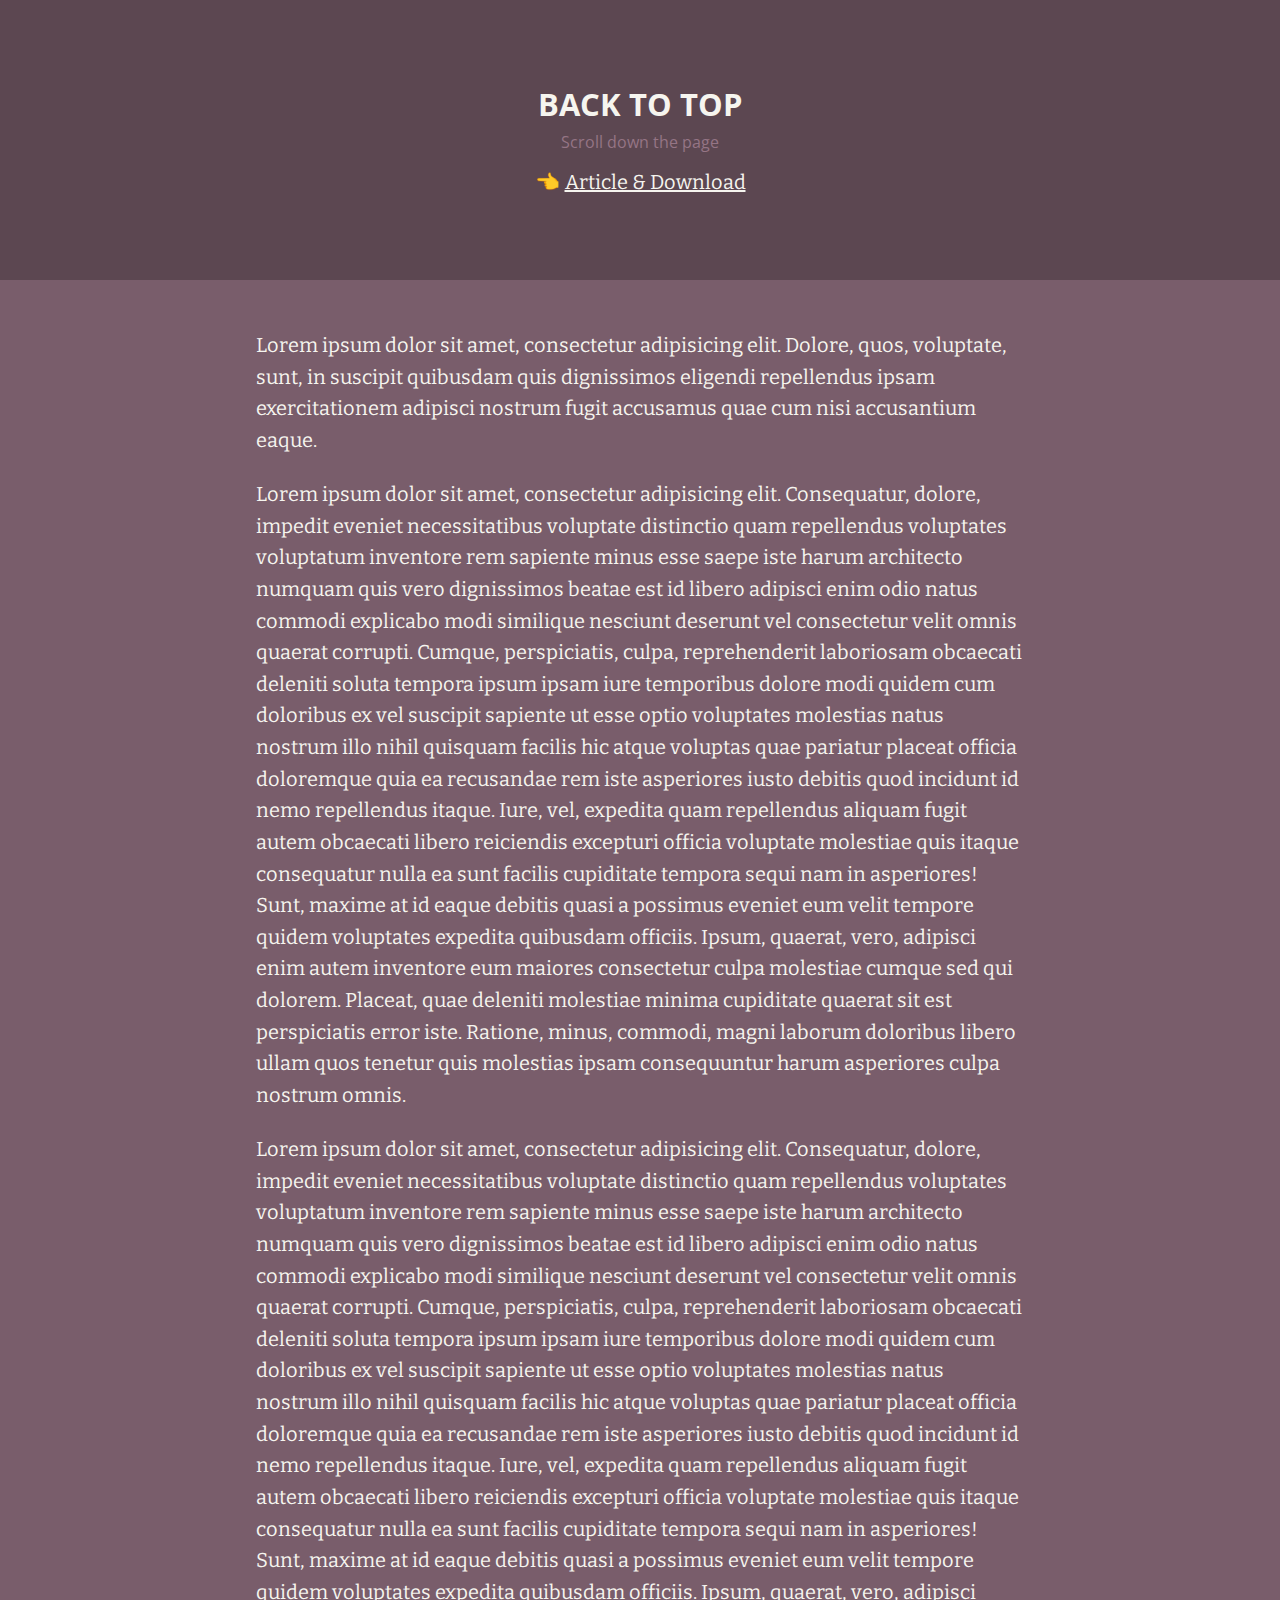
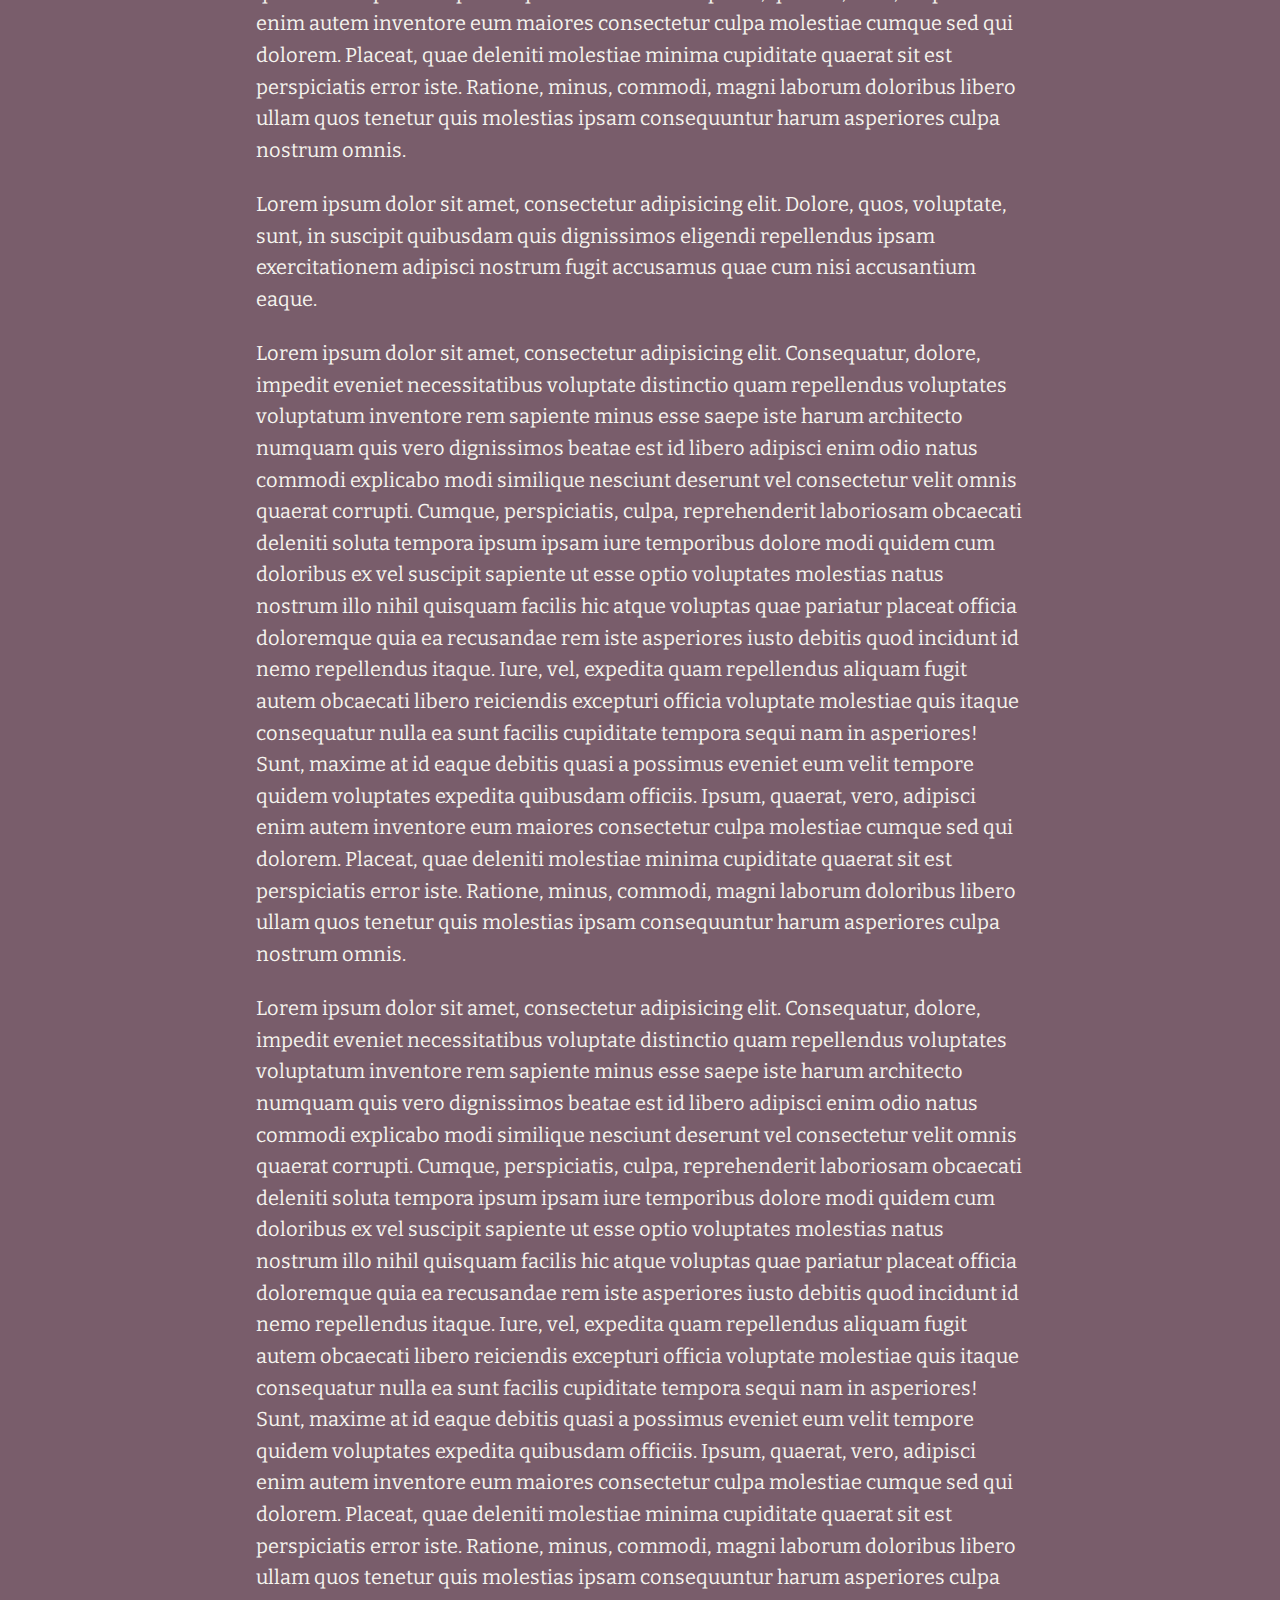
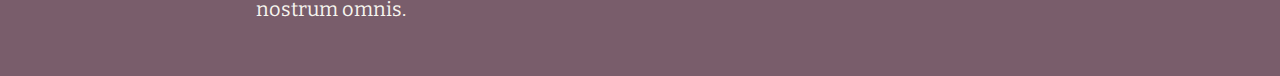
<file: Bootcamp14-BC_BaiTapTongHop_21buoi-NguyenVanLong_NguyenQuangSang/back-to-top-master/index.html>
<!doctype html>
<html lang="en">
<head>
  <meta charset="UTF-8">
  <meta name="viewport" content="width=device-width, initial-scale=1">
  <script>document.getElementsByTagName("html")[0].className += " js";</script>
  <link rel="stylesheet" href="assets/css/style.css">
  <title>Back To Top | CodyHouse</title>
</head>
<body>
	<header class="cd-main-header text-center flex flex-column flex-center">
    <h1 class="text-lg">Back to top</h1>
    <p class="text-sm margin-top-xxs margin-bottom-sm">Scroll down the page</p>
    <p class="cd-article-link">👈 <a class="color-inherit" href="https://codyhouse.co/gem/back-to-top">Article &amp; Download</a></p>
  </header>

	<main class="cd-main-content container max-width-sm margin-top-lg margin-bottom-lg">
    <article class="article text-component">
      <p>
        Lorem ipsum dolor sit amet, consectetur adipisicing elit. Dolore, quos, voluptate, sunt, in suscipit quibusdam quis dignissimos eligendi repellendus ipsam exercitationem adipisci nostrum fugit accusamus quae cum nisi accusantium eaque.
      </p>
  
      <p>
        Lorem ipsum dolor sit amet, consectetur adipisicing elit. Consequatur, dolore, impedit eveniet necessitatibus voluptate distinctio quam repellendus voluptates voluptatum inventore rem sapiente minus esse saepe iste harum architecto numquam quis vero dignissimos beatae est id libero adipisci enim odio natus commodi explicabo modi similique nesciunt deserunt vel consectetur velit omnis quaerat corrupti. Cumque, perspiciatis, culpa, reprehenderit laboriosam obcaecati deleniti soluta tempora ipsum ipsam iure temporibus dolore modi quidem cum doloribus ex vel suscipit sapiente ut esse optio voluptates molestias natus nostrum illo nihil quisquam facilis hic atque voluptas quae pariatur placeat officia doloremque quia ea recusandae rem iste asperiores iusto debitis quod incidunt id nemo repellendus itaque. Iure, vel, expedita quam repellendus aliquam fugit autem obcaecati libero reiciendis excepturi officia voluptate molestiae quis itaque consequatur nulla ea sunt facilis cupiditate tempora sequi nam in asperiores! Sunt, maxime at id eaque debitis quasi a possimus eveniet eum velit tempore quidem voluptates expedita quibusdam officiis. Ipsum, quaerat, vero, adipisci enim autem inventore eum maiores consectetur culpa molestiae cumque sed qui dolorem. Placeat, quae deleniti molestiae minima cupiditate quaerat sit est perspiciatis error iste. Ratione, minus, commodi, magni laborum doloribus libero ullam quos tenetur quis molestias ipsam consequuntur harum asperiores culpa nostrum omnis.
      </p>
  
      <p>
        Lorem ipsum dolor sit amet, consectetur adipisicing elit. Consequatur, dolore, impedit eveniet necessitatibus voluptate distinctio quam repellendus voluptates voluptatum inventore rem sapiente minus esse saepe iste harum architecto numquam quis vero dignissimos beatae est id libero adipisci enim odio natus commodi explicabo modi similique nesciunt deserunt vel consectetur velit omnis quaerat corrupti. Cumque, perspiciatis, culpa, reprehenderit laboriosam obcaecati deleniti soluta tempora ipsum ipsam iure temporibus dolore modi quidem cum doloribus ex vel suscipit sapiente ut esse optio voluptates molestias natus nostrum illo nihil quisquam facilis hic atque voluptas quae pariatur placeat officia doloremque quia ea recusandae rem iste asperiores iusto debitis quod incidunt id nemo repellendus itaque. Iure, vel, expedita quam repellendus aliquam fugit autem obcaecati libero reiciendis excepturi officia voluptate molestiae quis itaque consequatur nulla ea sunt facilis cupiditate tempora sequi nam in asperiores! Sunt, maxime at id eaque debitis quasi a possimus eveniet eum velit tempore quidem voluptates expedita quibusdam officiis. Ipsum, quaerat, vero, adipisci enim autem inventore eum maiores consectetur culpa molestiae cumque sed qui dolorem. Placeat, quae deleniti molestiae minima cupiditate quaerat sit est perspiciatis error iste. Ratione, minus, commodi, magni laborum doloribus libero ullam quos tenetur quis molestias ipsam consequuntur harum asperiores culpa nostrum omnis.
      </p>
  
      <p>
        Lorem ipsum dolor sit amet, consectetur adipisicing elit. Dolore, quos, voluptate, sunt, in suscipit quibusdam quis dignissimos eligendi repellendus ipsam exercitationem adipisci nostrum fugit accusamus quae cum nisi accusantium eaque.
      </p>
  
      <p>
        Lorem ipsum dolor sit amet, consectetur adipisicing elit. Consequatur, dolore, impedit eveniet necessitatibus voluptate distinctio quam repellendus voluptates voluptatum inventore rem sapiente minus esse saepe iste harum architecto numquam quis vero dignissimos beatae est id libero adipisci enim odio natus commodi explicabo modi similique nesciunt deserunt vel consectetur velit omnis quaerat corrupti. Cumque, perspiciatis, culpa, reprehenderit laboriosam obcaecati deleniti soluta tempora ipsum ipsam iure temporibus dolore modi quidem cum doloribus ex vel suscipit sapiente ut esse optio voluptates molestias natus nostrum illo nihil quisquam facilis hic atque voluptas quae pariatur placeat officia doloremque quia ea recusandae rem iste asperiores iusto debitis quod incidunt id nemo repellendus itaque. Iure, vel, expedita quam repellendus aliquam fugit autem obcaecati libero reiciendis excepturi officia voluptate molestiae quis itaque consequatur nulla ea sunt facilis cupiditate tempora sequi nam in asperiores! Sunt, maxime at id eaque debitis quasi a possimus eveniet eum velit tempore quidem voluptates expedita quibusdam officiis. Ipsum, quaerat, vero, adipisci enim autem inventore eum maiores consectetur culpa molestiae cumque sed qui dolorem. Placeat, quae deleniti molestiae minima cupiditate quaerat sit est perspiciatis error iste. Ratione, minus, commodi, magni laborum doloribus libero ullam quos tenetur quis molestias ipsam consequuntur harum asperiores culpa nostrum omnis.
      </p>
  
      <p>
        Lorem ipsum dolor sit amet, consectetur adipisicing elit. Consequatur, dolore, impedit eveniet necessitatibus voluptate distinctio quam repellendus voluptates voluptatum inventore rem sapiente minus esse saepe iste harum architecto numquam quis vero dignissimos beatae est id libero adipisci enim odio natus commodi explicabo modi similique nesciunt deserunt vel consectetur velit omnis quaerat corrupti. Cumque, perspiciatis, culpa, reprehenderit laboriosam obcaecati deleniti soluta tempora ipsum ipsam iure temporibus dolore modi quidem cum doloribus ex vel suscipit sapiente ut esse optio voluptates molestias natus nostrum illo nihil quisquam facilis hic atque voluptas quae pariatur placeat officia doloremque quia ea recusandae rem iste asperiores iusto debitis quod incidunt id nemo repellendus itaque. Iure, vel, expedita quam repellendus aliquam fugit autem obcaecati libero reiciendis excepturi officia voluptate molestiae quis itaque consequatur nulla ea sunt facilis cupiditate tempora sequi nam in asperiores! Sunt, maxime at id eaque debitis quasi a possimus eveniet eum velit tempore quidem voluptates expedita quibusdam officiis. Ipsum, quaerat, vero, adipisci enim autem inventore eum maiores consectetur culpa molestiae cumque sed qui dolorem. Placeat, quae deleniti molestiae minima cupiditate quaerat sit est perspiciatis error iste. Ratione, minus, commodi, magni laborum doloribus libero ullam quos tenetur quis molestias ipsam consequuntur harum asperiores culpa nostrum omnis.
      </p>
    </article>
	</main>
	
	<a href="#" class="cd-top text-replace js-cd-top">Top</a>
	<script src="assets/js/util.js"></script> <!-- util functions included in the CodyHouse framework -->
  <script src="assets/js/main.js"></script>
</body>
</html>
</file>
<file: Bootcamp14-BC_BaiTapTongHop_21buoi-NguyenVanLong_NguyenQuangSang/back-to-top-master/assets/css/style.css>
@import url("https://fonts.googleapis.com/css?family=Bitter|Open+Sans:400,700");*,*::after,*::before{box-sizing:inherit}*{font:inherit}html,body,div,span,applet,object,iframe,h1,h2,h3,h4,h5,h6,p,blockquote,pre,a,abbr,acronym,address,big,cite,code,del,dfn,em,img,ins,kbd,q,s,samp,small,strike,strong,sub,sup,tt,var,b,u,i,center,dl,dt,dd,ol,ul,li,fieldset,form,label,legend,table,caption,tbody,tfoot,thead,tr,th,td,article,aside,canvas,details,embed,figure,figcaption,footer,header,hgroup,menu,nav,output,ruby,section,summary,time,mark,audio,video,hr{margin:0;padding:0;border:0}html{box-sizing:border-box}body{background-color:hsl(0, 0%, 100%);background-color:var(--color-bg, white)}article,aside,details,figcaption,figure,footer,header,hgroup,menu,nav,section,main,form legend{display:block}ol,ul{list-style:none}blockquote,q{quotes:none}button,input,textarea,select{margin:0}.btn,.form-control,.link,.reset{background-color:transparent;padding:0;border:0;border-radius:0;color:inherit;line-height:inherit;-webkit-appearance:none;-moz-appearance:none;appearance:none}select.form-control::-ms-expand{display:none}textarea{resize:vertical;overflow:auto;vertical-align:top}input::-ms-clear{display:none}table{border-collapse:collapse;border-spacing:0}img,video,svg{max-width:100%}[data-theme]{background-color:hsl(0, 0%, 100%);background-color:var(--color-bg, #fff);color:hsl(240, 4%, 20%);color:var(--color-contrast-high, #313135)}:root{--space-unit:  1em;--space-xxxxs: calc(0.125*var(--space-unit));--space-xxxs:  calc(0.25*var(--space-unit));--space-xxs:   calc(0.375*var(--space-unit));--space-xs:    calc(0.5*var(--space-unit));--space-sm:    calc(0.75*var(--space-unit));--space-md:    calc(1.25*var(--space-unit));--space-lg:    calc(2*var(--space-unit));--space-xl:    calc(3.25*var(--space-unit));--space-xxl:   calc(5.25*var(--space-unit));--space-xxxl:  calc(8.5*var(--space-unit));--space-xxxxl: calc(13.75*var(--space-unit));--component-padding: var(--space-md)}:root{--max-width-xxs: 32rem;--max-width-xs:  38rem;--max-width-sm:  48rem;--max-width-md:  64rem;--max-width-lg:  80rem;--max-width-xl:  90rem;--max-width-xxl: 120rem}.container{width:calc(100% - 1.25em);width:calc(100% - 2*var(--component-padding));margin-left:auto;margin-right:auto}.max-width-xxs{max-width:32rem;max-width:var(--max-width-xxs)}.max-width-xs{max-width:38rem;max-width:var(--max-width-xs)}.max-width-sm{max-width:48rem;max-width:var(--max-width-sm)}.max-width-md{max-width:64rem;max-width:var(--max-width-md)}.max-width-lg{max-width:80rem;max-width:var(--max-width-lg)}.max-width-xl{max-width:90rem;max-width:var(--max-width-xl)}.max-width-xxl{max-width:120rem;max-width:var(--max-width-xxl)}.max-width-adaptive-sm{max-width:38rem;max-width:var(--max-width-xs)}@media (min-width: 64rem){.max-width-adaptive-sm{max-width:48rem;max-width:var(--max-width-sm)}}.max-width-adaptive-md{max-width:38rem;max-width:var(--max-width-xs)}@media (min-width: 64rem){.max-width-adaptive-md{max-width:64rem;max-width:var(--max-width-md)}}.max-width-adaptive,.max-width-adaptive-lg{max-width:38rem;max-width:var(--max-width-xs)}@media (min-width: 64rem){.max-width-adaptive,.max-width-adaptive-lg{max-width:64rem;max-width:var(--max-width-md)}}@media (min-width: 90rem){.max-width-adaptive,.max-width-adaptive-lg{max-width:80rem;max-width:var(--max-width-lg)}}.max-width-adaptive-xl{max-width:38rem;max-width:var(--max-width-xs)}@media (min-width: 64rem){.max-width-adaptive-xl{max-width:64rem;max-width:var(--max-width-md)}}@media (min-width: 90rem){.max-width-adaptive-xl{max-width:90rem;max-width:var(--max-width-xl)}}.grid{--grid-gap: 0px;display:-ms-flexbox;display:flex;-ms-flex-wrap:wrap;flex-wrap:wrap}.grid>*{-ms-flex-preferred-size:100%;flex-basis:100%}[class*="grid-gap"]{margin-bottom:1em * -1;margin-bottom:calc(var(--grid-gap, 1em)*-1);margin-right:1em * -1;margin-right:calc(var(--grid-gap, 1em)*-1)}[class*="grid-gap"]>*{margin-bottom:1em;margin-bottom:var(--grid-gap, 1em);margin-right:1em;margin-right:var(--grid-gap, 1em)}.grid-gap-xxxxs{--grid-gap: var(--space-xxxxs)}.grid-gap-xxxs{--grid-gap: var(--space-xxxs)}.grid-gap-xxs{--grid-gap: var(--space-xxs)}.grid-gap-xs{--grid-gap: var(--space-xs)}.grid-gap-sm{--grid-gap: var(--space-sm)}.grid-gap-md{--grid-gap: var(--space-md)}.grid-gap-lg{--grid-gap: var(--space-lg)}.grid-gap-xl{--grid-gap: var(--space-xl)}.grid-gap-xxl{--grid-gap: var(--space-xxl)}.grid-gap-xxxl{--grid-gap: var(--space-xxxl)}.grid-gap-xxxxl{--grid-gap: var(--space-xxxxl)}.col{-ms-flex-positive:1;flex-grow:1;-ms-flex-preferred-size:0;flex-basis:0;max-width:100%}.col-1{-ms-flex-preferred-size:calc(8.33% - 0.01px - 1em);-ms-flex-preferred-size:calc(8.33% - 0.01px - var(--grid-gap, 1em));flex-basis:calc(8.33% - 0.01px - 1em);flex-basis:calc(8.33% - 0.01px - var(--grid-gap, 1em));max-width:calc(8.33% - 0.01px - 1em);max-width:calc(8.33% - 0.01px - var(--grid-gap, 1em))}.col-2{-ms-flex-preferred-size:calc(16.66% - 0.01px - 1em);-ms-flex-preferred-size:calc(16.66% - 0.01px - var(--grid-gap, 1em));flex-basis:calc(16.66% - 0.01px - 1em);flex-basis:calc(16.66% - 0.01px - var(--grid-gap, 1em));max-width:calc(16.66% - 0.01px - 1em);max-width:calc(16.66% - 0.01px - var(--grid-gap, 1em))}.col-3{-ms-flex-preferred-size:calc(25% - 0.01px - 1em);-ms-flex-preferred-size:calc(25% - 0.01px - var(--grid-gap, 1em));flex-basis:calc(25% - 0.01px - 1em);flex-basis:calc(25% - 0.01px - var(--grid-gap, 1em));max-width:calc(25% - 0.01px - 1em);max-width:calc(25% - 0.01px - var(--grid-gap, 1em))}.col-4{-ms-flex-preferred-size:calc(33.33% - 0.01px - 1em);-ms-flex-preferred-size:calc(33.33% - 0.01px - var(--grid-gap, 1em));flex-basis:calc(33.33% - 0.01px - 1em);flex-basis:calc(33.33% - 0.01px - var(--grid-gap, 1em));max-width:calc(33.33% - 0.01px - 1em);max-width:calc(33.33% - 0.01px - var(--grid-gap, 1em))}.col-5{-ms-flex-preferred-size:calc(41.66% - 0.01px - 1em);-ms-flex-preferred-size:calc(41.66% - 0.01px - var(--grid-gap, 1em));flex-basis:calc(41.66% - 0.01px - 1em);flex-basis:calc(41.66% - 0.01px - var(--grid-gap, 1em));max-width:calc(41.66% - 0.01px - 1em);max-width:calc(41.66% - 0.01px - var(--grid-gap, 1em))}.col-6{-ms-flex-preferred-size:calc(50% - 0.01px - 1em);-ms-flex-preferred-size:calc(50% - 0.01px - var(--grid-gap, 1em));flex-basis:calc(50% - 0.01px - 1em);flex-basis:calc(50% - 0.01px - var(--grid-gap, 1em));max-width:calc(50% - 0.01px - 1em);max-width:calc(50% - 0.01px - var(--grid-gap, 1em))}.col-7{-ms-flex-preferred-size:calc(58.33% - 0.01px - 1em);-ms-flex-preferred-size:calc(58.33% - 0.01px - var(--grid-gap, 1em));flex-basis:calc(58.33% - 0.01px - 1em);flex-basis:calc(58.33% - 0.01px - var(--grid-gap, 1em));max-width:calc(58.33% - 0.01px - 1em);max-width:calc(58.33% - 0.01px - var(--grid-gap, 1em))}.col-8{-ms-flex-preferred-size:calc(66.66% - 0.01px - 1em);-ms-flex-preferred-size:calc(66.66% - 0.01px - var(--grid-gap, 1em));flex-basis:calc(66.66% - 0.01px - 1em);flex-basis:calc(66.66% - 0.01px - var(--grid-gap, 1em));max-width:calc(66.66% - 0.01px - 1em);max-width:calc(66.66% - 0.01px - var(--grid-gap, 1em))}.col-9{-ms-flex-preferred-size:calc(75% - 0.01px - 1em);-ms-flex-preferred-size:calc(75% - 0.01px - var(--grid-gap, 1em));flex-basis:calc(75% - 0.01px - 1em);flex-basis:calc(75% - 0.01px - var(--grid-gap, 1em));max-width:calc(75% - 0.01px - 1em);max-width:calc(75% - 0.01px - var(--grid-gap, 1em))}.col-10{-ms-flex-preferred-size:calc(83.33% - 0.01px - 1em);-ms-flex-preferred-size:calc(83.33% - 0.01px - var(--grid-gap, 1em));flex-basis:calc(83.33% - 0.01px - 1em);flex-basis:calc(83.33% - 0.01px - var(--grid-gap, 1em));max-width:calc(83.33% - 0.01px - 1em);max-width:calc(83.33% - 0.01px - var(--grid-gap, 1em))}.col-11{-ms-flex-preferred-size:calc(91.66% - 0.01px - 1em);-ms-flex-preferred-size:calc(91.66% - 0.01px - var(--grid-gap, 1em));flex-basis:calc(91.66% - 0.01px - 1em);flex-basis:calc(91.66% - 0.01px - var(--grid-gap, 1em));max-width:calc(91.66% - 0.01px - 1em);max-width:calc(91.66% - 0.01px - var(--grid-gap, 1em))}.col-12{-ms-flex-preferred-size:calc(100% - 0.01px - 1em);-ms-flex-preferred-size:calc(100% - 0.01px - var(--grid-gap, 1em));flex-basis:calc(100% - 0.01px - 1em);flex-basis:calc(100% - 0.01px - var(--grid-gap, 1em));max-width:calc(100% - 0.01px - 1em);max-width:calc(100% - 0.01px - var(--grid-gap, 1em))}@media (min-width: 32rem){.col\@xs{-ms-flex-positive:1;flex-grow:1;-ms-flex-preferred-size:0;flex-basis:0;max-width:100%}.col-1\@xs{-ms-flex-preferred-size:calc(8.33% - 0.01px - 1em);-ms-flex-preferred-size:calc(8.33% - 0.01px - var(--grid-gap, 1em));flex-basis:calc(8.33% - 0.01px - 1em);flex-basis:calc(8.33% - 0.01px - var(--grid-gap, 1em));max-width:calc(8.33% - 0.01px - 1em);max-width:calc(8.33% - 0.01px - var(--grid-gap, 1em))}.col-2\@xs{-ms-flex-preferred-size:calc(16.66% - 0.01px - 1em);-ms-flex-preferred-size:calc(16.66% - 0.01px - var(--grid-gap, 1em));flex-basis:calc(16.66% - 0.01px - 1em);flex-basis:calc(16.66% - 0.01px - var(--grid-gap, 1em));max-width:calc(16.66% - 0.01px - 1em);max-width:calc(16.66% - 0.01px - var(--grid-gap, 1em))}.col-3\@xs{-ms-flex-preferred-size:calc(25% - 0.01px - 1em);-ms-flex-preferred-size:calc(25% - 0.01px - var(--grid-gap, 1em));flex-basis:calc(25% - 0.01px - 1em);flex-basis:calc(25% - 0.01px - var(--grid-gap, 1em));max-width:calc(25% - 0.01px - 1em);max-width:calc(25% - 0.01px - var(--grid-gap, 1em))}.col-4\@xs{-ms-flex-preferred-size:calc(33.33% - 0.01px - 1em);-ms-flex-preferred-size:calc(33.33% - 0.01px - var(--grid-gap, 1em));flex-basis:calc(33.33% - 0.01px - 1em);flex-basis:calc(33.33% - 0.01px - var(--grid-gap, 1em));max-width:calc(33.33% - 0.01px - 1em);max-width:calc(33.33% - 0.01px - var(--grid-gap, 1em))}.col-5\@xs{-ms-flex-preferred-size:calc(41.66% - 0.01px - 1em);-ms-flex-preferred-size:calc(41.66% - 0.01px - var(--grid-gap, 1em));flex-basis:calc(41.66% - 0.01px - 1em);flex-basis:calc(41.66% - 0.01px - var(--grid-gap, 1em));max-width:calc(41.66% - 0.01px - 1em);max-width:calc(41.66% - 0.01px - var(--grid-gap, 1em))}.col-6\@xs{-ms-flex-preferred-size:calc(50% - 0.01px - 1em);-ms-flex-preferred-size:calc(50% - 0.01px - var(--grid-gap, 1em));flex-basis:calc(50% - 0.01px - 1em);flex-basis:calc(50% - 0.01px - var(--grid-gap, 1em));max-width:calc(50% - 0.01px - 1em);max-width:calc(50% - 0.01px - var(--grid-gap, 1em))}.col-7\@xs{-ms-flex-preferred-size:calc(58.33% - 0.01px - 1em);-ms-flex-preferred-size:calc(58.33% - 0.01px - var(--grid-gap, 1em));flex-basis:calc(58.33% - 0.01px - 1em);flex-basis:calc(58.33% - 0.01px - var(--grid-gap, 1em));max-width:calc(58.33% - 0.01px - 1em);max-width:calc(58.33% - 0.01px - var(--grid-gap, 1em))}.col-8\@xs{-ms-flex-preferred-size:calc(66.66% - 0.01px - 1em);-ms-flex-preferred-size:calc(66.66% - 0.01px - var(--grid-gap, 1em));flex-basis:calc(66.66% - 0.01px - 1em);flex-basis:calc(66.66% - 0.01px - var(--grid-gap, 1em));max-width:calc(66.66% - 0.01px - 1em);max-width:calc(66.66% - 0.01px - var(--grid-gap, 1em))}.col-9\@xs{-ms-flex-preferred-size:calc(75% - 0.01px - 1em);-ms-flex-preferred-size:calc(75% - 0.01px - var(--grid-gap, 1em));flex-basis:calc(75% - 0.01px - 1em);flex-basis:calc(75% - 0.01px - var(--grid-gap, 1em));max-width:calc(75% - 0.01px - 1em);max-width:calc(75% - 0.01px - var(--grid-gap, 1em))}.col-10\@xs{-ms-flex-preferred-size:calc(83.33% - 0.01px - 1em);-ms-flex-preferred-size:calc(83.33% - 0.01px - var(--grid-gap, 1em));flex-basis:calc(83.33% - 0.01px - 1em);flex-basis:calc(83.33% - 0.01px - var(--grid-gap, 1em));max-width:calc(83.33% - 0.01px - 1em);max-width:calc(83.33% - 0.01px - var(--grid-gap, 1em))}.col-11\@xs{-ms-flex-preferred-size:calc(91.66% - 0.01px - 1em);-ms-flex-preferred-size:calc(91.66% - 0.01px - var(--grid-gap, 1em));flex-basis:calc(91.66% - 0.01px - 1em);flex-basis:calc(91.66% - 0.01px - var(--grid-gap, 1em));max-width:calc(91.66% - 0.01px - 1em);max-width:calc(91.66% - 0.01px - var(--grid-gap, 1em))}.col-12\@xs{-ms-flex-preferred-size:calc(100% - 0.01px - 1em);-ms-flex-preferred-size:calc(100% - 0.01px - var(--grid-gap, 1em));flex-basis:calc(100% - 0.01px - 1em);flex-basis:calc(100% - 0.01px - var(--grid-gap, 1em));max-width:calc(100% - 0.01px - 1em);max-width:calc(100% - 0.01px - var(--grid-gap, 1em))}}@media (min-width: 48rem){.col\@sm{-ms-flex-positive:1;flex-grow:1;-ms-flex-preferred-size:0;flex-basis:0;max-width:100%}.col-1\@sm{-ms-flex-preferred-size:calc(8.33% - 0.01px - 1em);-ms-flex-preferred-size:calc(8.33% - 0.01px - var(--grid-gap, 1em));flex-basis:calc(8.33% - 0.01px - 1em);flex-basis:calc(8.33% - 0.01px - var(--grid-gap, 1em));max-width:calc(8.33% - 0.01px - 1em);max-width:calc(8.33% - 0.01px - var(--grid-gap, 1em))}.col-2\@sm{-ms-flex-preferred-size:calc(16.66% - 0.01px - 1em);-ms-flex-preferred-size:calc(16.66% - 0.01px - var(--grid-gap, 1em));flex-basis:calc(16.66% - 0.01px - 1em);flex-basis:calc(16.66% - 0.01px - var(--grid-gap, 1em));max-width:calc(16.66% - 0.01px - 1em);max-width:calc(16.66% - 0.01px - var(--grid-gap, 1em))}.col-3\@sm{-ms-flex-preferred-size:calc(25% - 0.01px - 1em);-ms-flex-preferred-size:calc(25% - 0.01px - var(--grid-gap, 1em));flex-basis:calc(25% - 0.01px - 1em);flex-basis:calc(25% - 0.01px - var(--grid-gap, 1em));max-width:calc(25% - 0.01px - 1em);max-width:calc(25% - 0.01px - var(--grid-gap, 1em))}.col-4\@sm{-ms-flex-preferred-size:calc(33.33% - 0.01px - 1em);-ms-flex-preferred-size:calc(33.33% - 0.01px - var(--grid-gap, 1em));flex-basis:calc(33.33% - 0.01px - 1em);flex-basis:calc(33.33% - 0.01px - var(--grid-gap, 1em));max-width:calc(33.33% - 0.01px - 1em);max-width:calc(33.33% - 0.01px - var(--grid-gap, 1em))}.col-5\@sm{-ms-flex-preferred-size:calc(41.66% - 0.01px - 1em);-ms-flex-preferred-size:calc(41.66% - 0.01px - var(--grid-gap, 1em));flex-basis:calc(41.66% - 0.01px - 1em);flex-basis:calc(41.66% - 0.01px - var(--grid-gap, 1em));max-width:calc(41.66% - 0.01px - 1em);max-width:calc(41.66% - 0.01px - var(--grid-gap, 1em))}.col-6\@sm{-ms-flex-preferred-size:calc(50% - 0.01px - 1em);-ms-flex-preferred-size:calc(50% - 0.01px - var(--grid-gap, 1em));flex-basis:calc(50% - 0.01px - 1em);flex-basis:calc(50% - 0.01px - var(--grid-gap, 1em));max-width:calc(50% - 0.01px - 1em);max-width:calc(50% - 0.01px - var(--grid-gap, 1em))}.col-7\@sm{-ms-flex-preferred-size:calc(58.33% - 0.01px - 1em);-ms-flex-preferred-size:calc(58.33% - 0.01px - var(--grid-gap, 1em));flex-basis:calc(58.33% - 0.01px - 1em);flex-basis:calc(58.33% - 0.01px - var(--grid-gap, 1em));max-width:calc(58.33% - 0.01px - 1em);max-width:calc(58.33% - 0.01px - var(--grid-gap, 1em))}.col-8\@sm{-ms-flex-preferred-size:calc(66.66% - 0.01px - 1em);-ms-flex-preferred-size:calc(66.66% - 0.01px - var(--grid-gap, 1em));flex-basis:calc(66.66% - 0.01px - 1em);flex-basis:calc(66.66% - 0.01px - var(--grid-gap, 1em));max-width:calc(66.66% - 0.01px - 1em);max-width:calc(66.66% - 0.01px - var(--grid-gap, 1em))}.col-9\@sm{-ms-flex-preferred-size:calc(75% - 0.01px - 1em);-ms-flex-preferred-size:calc(75% - 0.01px - var(--grid-gap, 1em));flex-basis:calc(75% - 0.01px - 1em);flex-basis:calc(75% - 0.01px - var(--grid-gap, 1em));max-width:calc(75% - 0.01px - 1em);max-width:calc(75% - 0.01px - var(--grid-gap, 1em))}.col-10\@sm{-ms-flex-preferred-size:calc(83.33% - 0.01px - 1em);-ms-flex-preferred-size:calc(83.33% - 0.01px - var(--grid-gap, 1em));flex-basis:calc(83.33% - 0.01px - 1em);flex-basis:calc(83.33% - 0.01px - var(--grid-gap, 1em));max-width:calc(83.33% - 0.01px - 1em);max-width:calc(83.33% - 0.01px - var(--grid-gap, 1em))}.col-11\@sm{-ms-flex-preferred-size:calc(91.66% - 0.01px - 1em);-ms-flex-preferred-size:calc(91.66% - 0.01px - var(--grid-gap, 1em));flex-basis:calc(91.66% - 0.01px - 1em);flex-basis:calc(91.66% - 0.01px - var(--grid-gap, 1em));max-width:calc(91.66% - 0.01px - 1em);max-width:calc(91.66% - 0.01px - var(--grid-gap, 1em))}.col-12\@sm{-ms-flex-preferred-size:calc(100% - 0.01px - 1em);-ms-flex-preferred-size:calc(100% - 0.01px - var(--grid-gap, 1em));flex-basis:calc(100% - 0.01px - 1em);flex-basis:calc(100% - 0.01px - var(--grid-gap, 1em));max-width:calc(100% - 0.01px - 1em);max-width:calc(100% - 0.01px - var(--grid-gap, 1em))}}@media (min-width: 64rem){.col\@md{-ms-flex-positive:1;flex-grow:1;-ms-flex-preferred-size:0;flex-basis:0;max-width:100%}.col-1\@md{-ms-flex-preferred-size:calc(8.33% - 0.01px - 1em);-ms-flex-preferred-size:calc(8.33% - 0.01px - var(--grid-gap, 1em));flex-basis:calc(8.33% - 0.01px - 1em);flex-basis:calc(8.33% - 0.01px - var(--grid-gap, 1em));max-width:calc(8.33% - 0.01px - 1em);max-width:calc(8.33% - 0.01px - var(--grid-gap, 1em))}.col-2\@md{-ms-flex-preferred-size:calc(16.66% - 0.01px - 1em);-ms-flex-preferred-size:calc(16.66% - 0.01px - var(--grid-gap, 1em));flex-basis:calc(16.66% - 0.01px - 1em);flex-basis:calc(16.66% - 0.01px - var(--grid-gap, 1em));max-width:calc(16.66% - 0.01px - 1em);max-width:calc(16.66% - 0.01px - var(--grid-gap, 1em))}.col-3\@md{-ms-flex-preferred-size:calc(25% - 0.01px - 1em);-ms-flex-preferred-size:calc(25% - 0.01px - var(--grid-gap, 1em));flex-basis:calc(25% - 0.01px - 1em);flex-basis:calc(25% - 0.01px - var(--grid-gap, 1em));max-width:calc(25% - 0.01px - 1em);max-width:calc(25% - 0.01px - var(--grid-gap, 1em))}.col-4\@md{-ms-flex-preferred-size:calc(33.33% - 0.01px - 1em);-ms-flex-preferred-size:calc(33.33% - 0.01px - var(--grid-gap, 1em));flex-basis:calc(33.33% - 0.01px - 1em);flex-basis:calc(33.33% - 0.01px - var(--grid-gap, 1em));max-width:calc(33.33% - 0.01px - 1em);max-width:calc(33.33% - 0.01px - var(--grid-gap, 1em))}.col-5\@md{-ms-flex-preferred-size:calc(41.66% - 0.01px - 1em);-ms-flex-preferred-size:calc(41.66% - 0.01px - var(--grid-gap, 1em));flex-basis:calc(41.66% - 0.01px - 1em);flex-basis:calc(41.66% - 0.01px - var(--grid-gap, 1em));max-width:calc(41.66% - 0.01px - 1em);max-width:calc(41.66% - 0.01px - var(--grid-gap, 1em))}.col-6\@md{-ms-flex-preferred-size:calc(50% - 0.01px - 1em);-ms-flex-preferred-size:calc(50% - 0.01px - var(--grid-gap, 1em));flex-basis:calc(50% - 0.01px - 1em);flex-basis:calc(50% - 0.01px - var(--grid-gap, 1em));max-width:calc(50% - 0.01px - 1em);max-width:calc(50% - 0.01px - var(--grid-gap, 1em))}.col-7\@md{-ms-flex-preferred-size:calc(58.33% - 0.01px - 1em);-ms-flex-preferred-size:calc(58.33% - 0.01px - var(--grid-gap, 1em));flex-basis:calc(58.33% - 0.01px - 1em);flex-basis:calc(58.33% - 0.01px - var(--grid-gap, 1em));max-width:calc(58.33% - 0.01px - 1em);max-width:calc(58.33% - 0.01px - var(--grid-gap, 1em))}.col-8\@md{-ms-flex-preferred-size:calc(66.66% - 0.01px - 1em);-ms-flex-preferred-size:calc(66.66% - 0.01px - var(--grid-gap, 1em));flex-basis:calc(66.66% - 0.01px - 1em);flex-basis:calc(66.66% - 0.01px - var(--grid-gap, 1em));max-width:calc(66.66% - 0.01px - 1em);max-width:calc(66.66% - 0.01px - var(--grid-gap, 1em))}.col-9\@md{-ms-flex-preferred-size:calc(75% - 0.01px - 1em);-ms-flex-preferred-size:calc(75% - 0.01px - var(--grid-gap, 1em));flex-basis:calc(75% - 0.01px - 1em);flex-basis:calc(75% - 0.01px - var(--grid-gap, 1em));max-width:calc(75% - 0.01px - 1em);max-width:calc(75% - 0.01px - var(--grid-gap, 1em))}.col-10\@md{-ms-flex-preferred-size:calc(83.33% - 0.01px - 1em);-ms-flex-preferred-size:calc(83.33% - 0.01px - var(--grid-gap, 1em));flex-basis:calc(83.33% - 0.01px - 1em);flex-basis:calc(83.33% - 0.01px - var(--grid-gap, 1em));max-width:calc(83.33% - 0.01px - 1em);max-width:calc(83.33% - 0.01px - var(--grid-gap, 1em))}.col-11\@md{-ms-flex-preferred-size:calc(91.66% - 0.01px - 1em);-ms-flex-preferred-size:calc(91.66% - 0.01px - var(--grid-gap, 1em));flex-basis:calc(91.66% - 0.01px - 1em);flex-basis:calc(91.66% - 0.01px - var(--grid-gap, 1em));max-width:calc(91.66% - 0.01px - 1em);max-width:calc(91.66% - 0.01px - var(--grid-gap, 1em))}.col-12\@md{-ms-flex-preferred-size:calc(100% - 0.01px - 1em);-ms-flex-preferred-size:calc(100% - 0.01px - var(--grid-gap, 1em));flex-basis:calc(100% - 0.01px - 1em);flex-basis:calc(100% - 0.01px - var(--grid-gap, 1em));max-width:calc(100% - 0.01px - 1em);max-width:calc(100% - 0.01px - var(--grid-gap, 1em))}}@media (min-width: 80rem){.col\@lg{-ms-flex-positive:1;flex-grow:1;-ms-flex-preferred-size:0;flex-basis:0;max-width:100%}.col-1\@lg{-ms-flex-preferred-size:calc(8.33% - 0.01px - 1em);-ms-flex-preferred-size:calc(8.33% - 0.01px - var(--grid-gap, 1em));flex-basis:calc(8.33% - 0.01px - 1em);flex-basis:calc(8.33% - 0.01px - var(--grid-gap, 1em));max-width:calc(8.33% - 0.01px - 1em);max-width:calc(8.33% - 0.01px - var(--grid-gap, 1em))}.col-2\@lg{-ms-flex-preferred-size:calc(16.66% - 0.01px - 1em);-ms-flex-preferred-size:calc(16.66% - 0.01px - var(--grid-gap, 1em));flex-basis:calc(16.66% - 0.01px - 1em);flex-basis:calc(16.66% - 0.01px - var(--grid-gap, 1em));max-width:calc(16.66% - 0.01px - 1em);max-width:calc(16.66% - 0.01px - var(--grid-gap, 1em))}.col-3\@lg{-ms-flex-preferred-size:calc(25% - 0.01px - 1em);-ms-flex-preferred-size:calc(25% - 0.01px - var(--grid-gap, 1em));flex-basis:calc(25% - 0.01px - 1em);flex-basis:calc(25% - 0.01px - var(--grid-gap, 1em));max-width:calc(25% - 0.01px - 1em);max-width:calc(25% - 0.01px - var(--grid-gap, 1em))}.col-4\@lg{-ms-flex-preferred-size:calc(33.33% - 0.01px - 1em);-ms-flex-preferred-size:calc(33.33% - 0.01px - var(--grid-gap, 1em));flex-basis:calc(33.33% - 0.01px - 1em);flex-basis:calc(33.33% - 0.01px - var(--grid-gap, 1em));max-width:calc(33.33% - 0.01px - 1em);max-width:calc(33.33% - 0.01px - var(--grid-gap, 1em))}.col-5\@lg{-ms-flex-preferred-size:calc(41.66% - 0.01px - 1em);-ms-flex-preferred-size:calc(41.66% - 0.01px - var(--grid-gap, 1em));flex-basis:calc(41.66% - 0.01px - 1em);flex-basis:calc(41.66% - 0.01px - var(--grid-gap, 1em));max-width:calc(41.66% - 0.01px - 1em);max-width:calc(41.66% - 0.01px - var(--grid-gap, 1em))}.col-6\@lg{-ms-flex-preferred-size:calc(50% - 0.01px - 1em);-ms-flex-preferred-size:calc(50% - 0.01px - var(--grid-gap, 1em));flex-basis:calc(50% - 0.01px - 1em);flex-basis:calc(50% - 0.01px - var(--grid-gap, 1em));max-width:calc(50% - 0.01px - 1em);max-width:calc(50% - 0.01px - var(--grid-gap, 1em))}.col-7\@lg{-ms-flex-preferred-size:calc(58.33% - 0.01px - 1em);-ms-flex-preferred-size:calc(58.33% - 0.01px - var(--grid-gap, 1em));flex-basis:calc(58.33% - 0.01px - 1em);flex-basis:calc(58.33% - 0.01px - var(--grid-gap, 1em));max-width:calc(58.33% - 0.01px - 1em);max-width:calc(58.33% - 0.01px - var(--grid-gap, 1em))}.col-8\@lg{-ms-flex-preferred-size:calc(66.66% - 0.01px - 1em);-ms-flex-preferred-size:calc(66.66% - 0.01px - var(--grid-gap, 1em));flex-basis:calc(66.66% - 0.01px - 1em);flex-basis:calc(66.66% - 0.01px - var(--grid-gap, 1em));max-width:calc(66.66% - 0.01px - 1em);max-width:calc(66.66% - 0.01px - var(--grid-gap, 1em))}.col-9\@lg{-ms-flex-preferred-size:calc(75% - 0.01px - 1em);-ms-flex-preferred-size:calc(75% - 0.01px - var(--grid-gap, 1em));flex-basis:calc(75% - 0.01px - 1em);flex-basis:calc(75% - 0.01px - var(--grid-gap, 1em));max-width:calc(75% - 0.01px - 1em);max-width:calc(75% - 0.01px - var(--grid-gap, 1em))}.col-10\@lg{-ms-flex-preferred-size:calc(83.33% - 0.01px - 1em);-ms-flex-preferred-size:calc(83.33% - 0.01px - var(--grid-gap, 1em));flex-basis:calc(83.33% - 0.01px - 1em);flex-basis:calc(83.33% - 0.01px - var(--grid-gap, 1em));max-width:calc(83.33% - 0.01px - 1em);max-width:calc(83.33% - 0.01px - var(--grid-gap, 1em))}.col-11\@lg{-ms-flex-preferred-size:calc(91.66% - 0.01px - 1em);-ms-flex-preferred-size:calc(91.66% - 0.01px - var(--grid-gap, 1em));flex-basis:calc(91.66% - 0.01px - 1em);flex-basis:calc(91.66% - 0.01px - var(--grid-gap, 1em));max-width:calc(91.66% - 0.01px - 1em);max-width:calc(91.66% - 0.01px - var(--grid-gap, 1em))}.col-12\@lg{-ms-flex-preferred-size:calc(100% - 0.01px - 1em);-ms-flex-preferred-size:calc(100% - 0.01px - var(--grid-gap, 1em));flex-basis:calc(100% - 0.01px - 1em);flex-basis:calc(100% - 0.01px - var(--grid-gap, 1em));max-width:calc(100% - 0.01px - 1em);max-width:calc(100% - 0.01px - var(--grid-gap, 1em))}}@media (min-width: 90rem){.col\@xl{-ms-flex-positive:1;flex-grow:1;-ms-flex-preferred-size:0;flex-basis:0;max-width:100%}.col-1\@xl{-ms-flex-preferred-size:calc(8.33% - 0.01px - 1em);-ms-flex-preferred-size:calc(8.33% - 0.01px - var(--grid-gap, 1em));flex-basis:calc(8.33% - 0.01px - 1em);flex-basis:calc(8.33% - 0.01px - var(--grid-gap, 1em));max-width:calc(8.33% - 0.01px - 1em);max-width:calc(8.33% - 0.01px - var(--grid-gap, 1em))}.col-2\@xl{-ms-flex-preferred-size:calc(16.66% - 0.01px - 1em);-ms-flex-preferred-size:calc(16.66% - 0.01px - var(--grid-gap, 1em));flex-basis:calc(16.66% - 0.01px - 1em);flex-basis:calc(16.66% - 0.01px - var(--grid-gap, 1em));max-width:calc(16.66% - 0.01px - 1em);max-width:calc(16.66% - 0.01px - var(--grid-gap, 1em))}.col-3\@xl{-ms-flex-preferred-size:calc(25% - 0.01px - 1em);-ms-flex-preferred-size:calc(25% - 0.01px - var(--grid-gap, 1em));flex-basis:calc(25% - 0.01px - 1em);flex-basis:calc(25% - 0.01px - var(--grid-gap, 1em));max-width:calc(25% - 0.01px - 1em);max-width:calc(25% - 0.01px - var(--grid-gap, 1em))}.col-4\@xl{-ms-flex-preferred-size:calc(33.33% - 0.01px - 1em);-ms-flex-preferred-size:calc(33.33% - 0.01px - var(--grid-gap, 1em));flex-basis:calc(33.33% - 0.01px - 1em);flex-basis:calc(33.33% - 0.01px - var(--grid-gap, 1em));max-width:calc(33.33% - 0.01px - 1em);max-width:calc(33.33% - 0.01px - var(--grid-gap, 1em))}.col-5\@xl{-ms-flex-preferred-size:calc(41.66% - 0.01px - 1em);-ms-flex-preferred-size:calc(41.66% - 0.01px - var(--grid-gap, 1em));flex-basis:calc(41.66% - 0.01px - 1em);flex-basis:calc(41.66% - 0.01px - var(--grid-gap, 1em));max-width:calc(41.66% - 0.01px - 1em);max-width:calc(41.66% - 0.01px - var(--grid-gap, 1em))}.col-6\@xl{-ms-flex-preferred-size:calc(50% - 0.01px - 1em);-ms-flex-preferred-size:calc(50% - 0.01px - var(--grid-gap, 1em));flex-basis:calc(50% - 0.01px - 1em);flex-basis:calc(50% - 0.01px - var(--grid-gap, 1em));max-width:calc(50% - 0.01px - 1em);max-width:calc(50% - 0.01px - var(--grid-gap, 1em))}.col-7\@xl{-ms-flex-preferred-size:calc(58.33% - 0.01px - 1em);-ms-flex-preferred-size:calc(58.33% - 0.01px - var(--grid-gap, 1em));flex-basis:calc(58.33% - 0.01px - 1em);flex-basis:calc(58.33% - 0.01px - var(--grid-gap, 1em));max-width:calc(58.33% - 0.01px - 1em);max-width:calc(58.33% - 0.01px - var(--grid-gap, 1em))}.col-8\@xl{-ms-flex-preferred-size:calc(66.66% - 0.01px - 1em);-ms-flex-preferred-size:calc(66.66% - 0.01px - var(--grid-gap, 1em));flex-basis:calc(66.66% - 0.01px - 1em);flex-basis:calc(66.66% - 0.01px - var(--grid-gap, 1em));max-width:calc(66.66% - 0.01px - 1em);max-width:calc(66.66% - 0.01px - var(--grid-gap, 1em))}.col-9\@xl{-ms-flex-preferred-size:calc(75% - 0.01px - 1em);-ms-flex-preferred-size:calc(75% - 0.01px - var(--grid-gap, 1em));flex-basis:calc(75% - 0.01px - 1em);flex-basis:calc(75% - 0.01px - var(--grid-gap, 1em));max-width:calc(75% - 0.01px - 1em);max-width:calc(75% - 0.01px - var(--grid-gap, 1em))}.col-10\@xl{-ms-flex-preferred-size:calc(83.33% - 0.01px - 1em);-ms-flex-preferred-size:calc(83.33% - 0.01px - var(--grid-gap, 1em));flex-basis:calc(83.33% - 0.01px - 1em);flex-basis:calc(83.33% - 0.01px - var(--grid-gap, 1em));max-width:calc(83.33% - 0.01px - 1em);max-width:calc(83.33% - 0.01px - var(--grid-gap, 1em))}.col-11\@xl{-ms-flex-preferred-size:calc(91.66% - 0.01px - 1em);-ms-flex-preferred-size:calc(91.66% - 0.01px - var(--grid-gap, 1em));flex-basis:calc(91.66% - 0.01px - 1em);flex-basis:calc(91.66% - 0.01px - var(--grid-gap, 1em));max-width:calc(91.66% - 0.01px - 1em);max-width:calc(91.66% - 0.01px - var(--grid-gap, 1em))}.col-12\@xl{-ms-flex-preferred-size:calc(100% - 0.01px - 1em);-ms-flex-preferred-size:calc(100% - 0.01px - var(--grid-gap, 1em));flex-basis:calc(100% - 0.01px - 1em);flex-basis:calc(100% - 0.01px - var(--grid-gap, 1em));max-width:calc(100% - 0.01px - 1em);max-width:calc(100% - 0.01px - var(--grid-gap, 1em))}}:root{--radius-sm: calc(var(--radius, 0.25em)/2);--radius-md: var(--radius, 0.25em);--radius-lg: calc(var(--radius, 0.25em)*2);--shadow-sm: 0 1px 2px rgba(0, 0, 0, .085), 0 1px 8px rgba(0, 0, 0, .1);--shadow-md: 0 1px 8px rgba(0, 0, 0, .1), 0 8px 24px rgba(0, 0, 0, .15);--shadow-lg: 0 1px 8px rgba(0, 0, 0, .1), 0 16px 48px rgba(0, 0, 0, .1), 0 24px 60px rgba(0, 0, 0, .1);--bounce: cubic-bezier(0.175, 0.885, 0.32, 1.275);--ease-in-out: cubic-bezier(0.645, 0.045, 0.355, 1);--ease-in: cubic-bezier(0.55, 0.055, 0.675, 0.19);--ease-out: cubic-bezier(0.215, 0.61, 0.355, 1)}:root{--body-line-height: 1.4;--heading-line-height: 1.2}body{font-size:1em;font-size:var(--text-base-size, 1em);font-family:'Bitter', sans-serif;font-family:var(--font-primary, sans-serif);color:hsl(240, 4%, 20%);color:var(--color-contrast-high, #313135)}h1,h2,h3,h4{color:hsl(240, 8%, 12%);color:var(--color-contrast-higher, #1c1c21);line-height:1.2;line-height:var(--heading-line-height, 1.2)}.text-xxxl{font-size:2.48832em;font-size:var(--text-xxxl, 2.488em)}h1,.text-xxl{font-size:2.0736em;font-size:var(--text-xxl, 2.074em)}h2,.text-xl{font-size:1.728em;font-size:var(--text-xl, 1.728em)}h3,.text-lg{font-size:1.44em;font-size:var(--text-lg, 1.44em)}h4,.text-md{font-size:1.2em;font-size:var(--text-md, 1.2em)}small,.text-sm{font-size:0.83333em;font-size:var(--text-sm, 0.833em)}.text-xs{font-size:0.69444em;font-size:var(--text-xs, 0.694em)}a,.link{color:hsl(220, 90%, 56%);color:var(--color-primary, #2a6df4);text-decoration:underline}strong,.text-bold{font-weight:bold}s{text-decoration:line-through}u,.text-underline{text-decoration:underline}.text-component{--component-body-line-height: calc(var(--body-line-height)*var(--line-height-multiplier, 1));--component-heading-line-height: calc(var(--heading-line-height)*var(--line-height-multiplier, 1))}.text-component h1,.text-component h2,.text-component h3,.text-component h4{line-height:1.2;line-height:var(--component-heading-line-height, 1.2);margin-bottom:0.25em;margin-bottom:calc(var(--space-xxxs)*var(--text-vspace-multiplier, 1))}.text-component h2,.text-component h3,.text-component h4{margin-top:0.75em;margin-top:calc(var(--space-sm)*var(--text-vspace-multiplier, 1))}.text-component p,.text-component blockquote,.text-component ul li,.text-component ol li{line-height:1.4;line-height:var(--component-body-line-height)}.text-component ul,.text-component ol,.text-component p,.text-component blockquote,.text-component .text-component__block{margin-bottom:0.75em;margin-bottom:calc(var(--space-sm)*var(--text-vspace-multiplier, 1))}.text-component ul,.text-component ol{padding-left:1em}.text-component ul{list-style-type:disc}.text-component ol{list-style-type:decimal}.text-component img{display:block;margin:0 auto}.text-component figcaption{text-align:center;margin-top:0.5em;margin-top:var(--space-xs)}.text-component em{font-style:italic}.text-component hr{margin-top:2em;margin-top:calc(var(--space-lg)*var(--text-vspace-multiplier, 1));margin-bottom:2em;margin-bottom:calc(var(--space-lg)*var(--text-vspace-multiplier, 1));margin-left:auto;margin-right:auto}.text-component>*:first-child{margin-top:0}.text-component>*:last-child{margin-bottom:0}.text-component__block--full-width{width:100vw;margin-left:calc(50% - 50vw)}@media (min-width: 48rem){.text-component__block--left,.text-component__block--right{width:45%}.text-component__block--left img,.text-component__block--right img{width:100%}.text-component__block--left{float:left;margin-right:0.75em;margin-right:calc(var(--space-sm)*var(--text-vspace-multiplier, 1))}.text-component__block--right{float:right;margin-left:0.75em;margin-left:calc(var(--space-sm)*var(--text-vspace-multiplier, 1))}}@media (min-width: 90rem){.text-component__block--outset{width:calc(100% + 10.5em);width:calc(100% + 2*var(--space-xxl))}.text-component__block--outset img{width:100%}.text-component__block--outset:not(.text-component__block--right){margin-left:-5.25em;margin-left:calc(-1*var(--space-xxl))}.text-component__block--left,.text-component__block--right{width:50%}.text-component__block--right.text-component__block--outset{margin-right:-5.25em;margin-right:calc(-1*var(--space-xxl))}}:root{--icon-xxs: 12px;--icon-xs:  16px;--icon-sm:  24px;--icon-md:  32px;--icon-lg:  48px;--icon-xl:  64px;--icon-xxl: 128px}.icon{display:inline-block;color:inherit;fill:currentColor;height:1em;width:1em;line-height:1;-ms-flex-negative:0;flex-shrink:0}.icon--xxs{font-size:12px;font-size:var(--icon-xxs)}.icon--xs{font-size:16px;font-size:var(--icon-xs)}.icon--sm{font-size:24px;font-size:var(--icon-sm)}.icon--md{font-size:32px;font-size:var(--icon-md)}.icon--lg{font-size:48px;font-size:var(--icon-lg)}.icon--xl{font-size:64px;font-size:var(--icon-xl)}.icon--xxl{font-size:128px;font-size:var(--icon-xxl)}.icon--is-spinning{-webkit-animation:icon-spin 1s infinite linear;animation:icon-spin 1s infinite linear}@-webkit-keyframes icon-spin{0%{-webkit-transform:rotate(0deg);transform:rotate(0deg)}100%{-webkit-transform:rotate(360deg);transform:rotate(360deg)}}@keyframes icon-spin{0%{-webkit-transform:rotate(0deg);transform:rotate(0deg)}100%{-webkit-transform:rotate(360deg);transform:rotate(360deg)}}.icon use{color:inherit;fill:currentColor}.btn{position:relative;display:-ms-inline-flexbox;display:inline-flex;-ms-flex-pack:center;justify-content:center;-ms-flex-align:center;align-items:center;white-space:nowrap;text-decoration:none;line-height:1;font-size:1em;font-size:var(--btn-font-size, 1em);padding-top:0.5em;padding-top:var(--btn-padding-y, 0.5em);padding-bottom:0.5em;padding-bottom:var(--btn-padding-y, 0.5em);padding-left:0.75em;padding-left:var(--btn-padding-x, 0.75em);padding-right:0.75em;padding-right:var(--btn-padding-x, 0.75em);border-radius:0.25em;border-radius:var(--btn-radius, 0.25em)}.btn--primary{background-color:hsl(220, 90%, 56%);background-color:var(--color-primary, #2a6df4);color:hsl(0, 0%, 100%);color:var(--color-white, #fff)}.btn--subtle{background-color:hsl(240, 1%, 83%);background-color:var(--color-contrast-low, #d3d3d4);color:hsl(240, 8%, 12%);color:var(--color-contrast-higher, #1c1c21)}.btn--accent{background-color:hsl(355, 90%, 61%);background-color:var(--color-accent, #f54251);color:hsl(0, 0%, 100%);color:var(--color-white, #fff)}.btn--disabled{cursor:not-allowed}.btn--sm{font-size:0.8em;font-size:var(--btn-font-size-sm, 0.8em)}.btn--md{font-size:1.2em;font-size:var(--btn-font-size-md, 1.2em)}.btn--lg{font-size:1.4em;font-size:var(--btn-font-size-lg, 1.4em)}.btn--icon{padding:0.5em;padding:var(--btn-padding-y, 0.5em)}.form-control{background-color:hsl(0, 0%, 100%);background-color:var(--color-bg, #f2f2f2);padding-top:0.5em;padding-top:var(--form-control-padding-y, 0.5em);padding-bottom:0.5em;padding-bottom:var(--form-control-padding-y, 0.5em);padding-left:0.75em;padding-left:var(--form-control-padding-x, 0.75em);padding-right:0.75em;padding-right:var(--form-control-padding-x, 0.75em);border-radius:0.25em;border-radius:var(--form-control-radius, 0.25em)}.form-control::-webkit-input-placeholder{color:hsl(240, 1%, 48%);color:var(--color-contrast-medium, #79797c)}.form-control::-moz-placeholder{opacity:1;color:hsl(240, 1%, 48%);color:var(--color-contrast-medium, #79797c)}.form-control:-ms-input-placeholder{color:hsl(240, 1%, 48%);color:var(--color-contrast-medium, #79797c)}.form-control:-moz-placeholder{color:hsl(240, 1%, 48%);color:var(--color-contrast-medium, #79797c)}.form-control[disabled],.form-control[readonly]{cursor:not-allowed}.form-legend{color:hsl(240, 8%, 12%);color:var(--color-contrast-higher, #1c1c21);line-height:1.2;font-size:1.2em;font-size:var(--text-md, 1.2em);margin-bottom:0.375em;margin-bottom:var(--space-xxs)}.form-label{display:inline-block}.form__msg-error{background-color:hsl(355, 90%, 61%);background-color:var(--color-error, #f54251);color:hsl(0, 0%, 100%);color:var(--color-white, #fff);font-size:0.83333em;font-size:var(--text-sm, 0.833em);-webkit-font-smoothing:antialiased;-moz-osx-font-smoothing:grayscale;padding:0.5em;padding:var(--space-xs);margin-top:0.75em;margin-top:var(--space-sm);border-radius:0.25em;border-radius:var(--radius-md, 0.25em);position:absolute;clip:rect(1px, 1px, 1px, 1px)}.form__msg-error::before{content:'';position:absolute;left:0.75em;left:var(--space-sm);top:0;-webkit-transform:translateY(-100%);-ms-transform:translateY(-100%);transform:translateY(-100%);width:0;height:0;border:8px solid transparent;border-bottom-color:hsl(355, 90%, 61%);border-bottom-color:var(--color-error)}.form__msg-error--is-visible{position:relative;clip:auto}.radio-list>*,.checkbox-list>*{position:relative;display:-ms-flexbox;display:flex;-ms-flex-align:baseline;align-items:baseline;margin-bottom:0.375em;margin-bottom:var(--space-xxs)}.radio-list>*:last-of-type,.checkbox-list>*:last-of-type{margin-bottom:0}.radio-list label,.checkbox-list label{line-height:1.4;line-height:var(--body-line-height);-webkit-user-select:none;-moz-user-select:none;-ms-user-select:none;user-select:none}.radio-list input,.checkbox-list input{vertical-align:top;margin-right:0.25em;margin-right:var(--space-xxxs);-ms-flex-negative:0;flex-shrink:0}:root{--zindex-header: 2;--zindex-popover: 5;--zindex-fixed-element: 10;--zindex-overlay: 15}@media not all and (min-width: 32rem){.display\@xs{display:none !important}}@media (min-width: 32rem){.hide\@xs{display:none !important}}@media not all and (min-width: 48rem){.display\@sm{display:none !important}}@media (min-width: 48rem){.hide\@sm{display:none !important}}@media not all and (min-width: 64rem){.display\@md{display:none !important}}@media (min-width: 64rem){.hide\@md{display:none !important}}@media not all and (min-width: 80rem){.display\@lg{display:none !important}}@media (min-width: 80rem){.hide\@lg{display:none !important}}@media not all and (min-width: 90rem){.display\@xl{display:none !important}}@media (min-width: 90rem){.hide\@xl{display:none !important}}:root{--display: block}.is-visible{display:block !important;display:var(--display) !important}.is-hidden{display:none !important}.sr-only{position:absolute;clip:rect(1px, 1px, 1px, 1px);-webkit-clip-path:inset(50%);clip-path:inset(50%);width:1px;height:1px;overflow:hidden;padding:0;border:0;white-space:nowrap}.flex{display:-ms-flexbox;display:flex}.inline-flex{display:-ms-inline-flexbox;display:inline-flex}.flex-wrap{-ms-flex-wrap:wrap;flex-wrap:wrap}.flex-column{-ms-flex-direction:column;flex-direction:column}.flex-row{-ms-flex-direction:row;flex-direction:row}.flex-center{-ms-flex-pack:center;justify-content:center;-ms-flex-align:center;align-items:center}.justify-start{-ms-flex-pack:start;justify-content:flex-start}.justify-end{-ms-flex-pack:end;justify-content:flex-end}.justify-center{-ms-flex-pack:center;justify-content:center}.justify-between{-ms-flex-pack:justify;justify-content:space-between}.items-center{-ms-flex-align:center;align-items:center}.items-start{-ms-flex-align:start;align-items:flex-start}.items-end{-ms-flex-align:end;align-items:flex-end}@media (min-width: 32rem){.flex-wrap\@xs{-ms-flex-wrap:wrap;flex-wrap:wrap}.flex-column\@xs{-ms-flex-direction:column;flex-direction:column}.flex-row\@xs{-ms-flex-direction:row;flex-direction:row}.flex-center\@xs{-ms-flex-pack:center;justify-content:center;-ms-flex-align:center;align-items:center}.justify-start\@xs{-ms-flex-pack:start;justify-content:flex-start}.justify-end\@xs{-ms-flex-pack:end;justify-content:flex-end}.justify-center\@xs{-ms-flex-pack:center;justify-content:center}.justify-between\@xs{-ms-flex-pack:justify;justify-content:space-between}.items-center\@xs{-ms-flex-align:center;align-items:center}.items-start\@xs{-ms-flex-align:start;align-items:flex-start}.items-end\@xs{-ms-flex-align:end;align-items:flex-end}}@media (min-width: 48rem){.flex-wrap\@sm{-ms-flex-wrap:wrap;flex-wrap:wrap}.flex-column\@sm{-ms-flex-direction:column;flex-direction:column}.flex-row\@sm{-ms-flex-direction:row;flex-direction:row}.flex-center\@sm{-ms-flex-pack:center;justify-content:center;-ms-flex-align:center;align-items:center}.justify-start\@sm{-ms-flex-pack:start;justify-content:flex-start}.justify-end\@sm{-ms-flex-pack:end;justify-content:flex-end}.justify-center\@sm{-ms-flex-pack:center;justify-content:center}.justify-between\@sm{-ms-flex-pack:justify;justify-content:space-between}.items-center\@sm{-ms-flex-align:center;align-items:center}.items-start\@sm{-ms-flex-align:start;align-items:flex-start}.items-end\@sm{-ms-flex-align:end;align-items:flex-end}}@media (min-width: 64rem){.flex-wrap\@md{-ms-flex-wrap:wrap;flex-wrap:wrap}.flex-column\@md{-ms-flex-direction:column;flex-direction:column}.flex-row\@md{-ms-flex-direction:row;flex-direction:row}.flex-center\@md{-ms-flex-pack:center;justify-content:center;-ms-flex-align:center;align-items:center}.justify-start\@md{-ms-flex-pack:start;justify-content:flex-start}.justify-end\@md{-ms-flex-pack:end;justify-content:flex-end}.justify-center\@md{-ms-flex-pack:center;justify-content:center}.justify-between\@md{-ms-flex-pack:justify;justify-content:space-between}.items-center\@md{-ms-flex-align:center;align-items:center}.items-start\@md{-ms-flex-align:start;align-items:flex-start}.items-end\@md{-ms-flex-align:end;align-items:flex-end}}@media (min-width: 80rem){.flex-wrap\@lg{-ms-flex-wrap:wrap;flex-wrap:wrap}.flex-column\@lg{-ms-flex-direction:column;flex-direction:column}.flex-row\@lg{-ms-flex-direction:row;flex-direction:row}.flex-center\@lg{-ms-flex-pack:center;justify-content:center;-ms-flex-align:center;align-items:center}.justify-start\@lg{-ms-flex-pack:start;justify-content:flex-start}.justify-end\@lg{-ms-flex-pack:end;justify-content:flex-end}.justify-center\@lg{-ms-flex-pack:center;justify-content:center}.justify-between\@lg{-ms-flex-pack:justify;justify-content:space-between}.items-center\@lg{-ms-flex-align:center;align-items:center}.items-start\@lg{-ms-flex-align:start;align-items:flex-start}.items-end\@lg{-ms-flex-align:end;align-items:flex-end}}@media (min-width: 90rem){.flex-wrap\@xl{-ms-flex-wrap:wrap;flex-wrap:wrap}.flex-column\@xl{-ms-flex-direction:column;flex-direction:column}.flex-row\@xl{-ms-flex-direction:row;flex-direction:row}.flex-center\@xl{-ms-flex-pack:center;justify-content:center;-ms-flex-align:center;align-items:center}.justify-start\@xl{-ms-flex-pack:start;justify-content:flex-start}.justify-end\@xl{-ms-flex-pack:end;justify-content:flex-end}.justify-center\@xl{-ms-flex-pack:center;justify-content:center}.justify-between\@xl{-ms-flex-pack:justify;justify-content:space-between}.items-center\@xl{-ms-flex-align:center;align-items:center}.items-start\@xl{-ms-flex-align:start;align-items:flex-start}.items-end\@xl{-ms-flex-align:end;align-items:flex-end}}.flex-grow{-ms-flex-positive:1;flex-grow:1}.flex-shrink-0{-ms-flex-negative:0;flex-shrink:0}.flex-gap-xxxs{margin-bottom:-0.25em;margin-bottom:calc(-1*var(--space-xxxs));margin-right:-0.25em;margin-right:calc(-1*var(--space-xxxs))}.flex-gap-xxxs>*{margin-bottom:0.25em;margin-bottom:var(--space-xxxs);margin-right:0.25em;margin-right:var(--space-xxxs)}.flex-gap-xxs{margin-bottom:-0.375em;margin-bottom:calc(-1*var(--space-xxs));margin-right:-0.375em;margin-right:calc(-1*var(--space-xxs))}.flex-gap-xxs>*{margin-bottom:0.375em;margin-bottom:var(--space-xxs);margin-right:0.375em;margin-right:var(--space-xxs)}.flex-gap-xs{margin-bottom:-0.5em;margin-bottom:calc(-1*var(--space-xs));margin-right:-0.5em;margin-right:calc(-1*var(--space-xs))}.flex-gap-xs>*{margin-bottom:0.5em;margin-bottom:var(--space-xs);margin-right:0.5em;margin-right:var(--space-xs)}.flex-gap-sm{margin-bottom:-0.75em;margin-bottom:calc(-1*var(--space-sm));margin-right:-0.75em;margin-right:calc(-1*var(--space-sm))}.flex-gap-sm>*{margin-bottom:0.75em;margin-bottom:var(--space-sm);margin-right:0.75em;margin-right:var(--space-sm)}.flex-gap-md{margin-bottom:-1.25em;margin-bottom:calc(-1*var(--space-md));margin-right:-1.25em;margin-right:calc(-1*var(--space-md))}.flex-gap-md>*{margin-bottom:1.25em;margin-bottom:var(--space-md);margin-right:1.25em;margin-right:var(--space-md)}.flex-gap-lg{margin-bottom:-2em;margin-bottom:calc(-1*var(--space-lg));margin-right:-2em;margin-right:calc(-1*var(--space-lg))}.flex-gap-lg>*{margin-bottom:2em;margin-bottom:var(--space-lg);margin-right:2em;margin-right:var(--space-lg)}.flex-gap-xl{margin-bottom:-3.25em;margin-bottom:calc(-1*var(--space-xl));margin-right:-3.25em;margin-right:calc(-1*var(--space-xl))}.flex-gap-xl>*{margin-bottom:3.25em;margin-bottom:var(--space-xl);margin-right:3.25em;margin-right:var(--space-xl)}.flex-gap-xxl{margin-bottom:-5.25em;margin-bottom:calc(-1*var(--space-xxl));margin-right:-5.25em;margin-right:calc(-1*var(--space-xxl))}.flex-gap-xxl>*{margin-bottom:5.25em;margin-bottom:var(--space-xxl);margin-right:5.25em;margin-right:var(--space-xxl)}.margin-xxxxs{margin:0.125em;margin:var(--space-xxxxs)}.margin-xxxs{margin:0.25em;margin:var(--space-xxxs)}.margin-xxs{margin:0.375em;margin:var(--space-xxs)}.margin-xs{margin:0.5em;margin:var(--space-xs)}.margin-sm{margin:0.75em;margin:var(--space-sm)}.margin-md{margin:1.25em;margin:var(--space-md)}.margin-lg{margin:2em;margin:var(--space-lg)}.margin-xl{margin:3.25em;margin:var(--space-xl)}.margin-xxl{margin:5.25em;margin:var(--space-xxl)}.margin-xxxl{margin:8.5em;margin:var(--space-xxxl)}.margin-xxxxl{margin:13.75em;margin:var(--space-xxxxl)}.margin-auto{margin:auto}.margin-top-xxxxs{margin-top:0.125em;margin-top:var(--space-xxxxs)}.margin-top-xxxs{margin-top:0.25em;margin-top:var(--space-xxxs)}.margin-top-xxs{margin-top:0.375em;margin-top:var(--space-xxs)}.margin-top-xs{margin-top:0.5em;margin-top:var(--space-xs)}.margin-top-sm{margin-top:0.75em;margin-top:var(--space-sm)}.margin-top-md{margin-top:1.25em;margin-top:var(--space-md)}.margin-top-lg{margin-top:2em;margin-top:var(--space-lg)}.margin-top-xl{margin-top:3.25em;margin-top:var(--space-xl)}.margin-top-xxl{margin-top:5.25em;margin-top:var(--space-xxl)}.margin-top-xxxl{margin-top:8.5em;margin-top:var(--space-xxxl)}.margin-top-xxxxl{margin-top:13.75em;margin-top:var(--space-xxxxl)}.margin-top-auto{margin-top:auto}.margin-bottom-xxxxs{margin-bottom:0.125em;margin-bottom:var(--space-xxxxs)}.margin-bottom-xxxs{margin-bottom:0.25em;margin-bottom:var(--space-xxxs)}.margin-bottom-xxs{margin-bottom:0.375em;margin-bottom:var(--space-xxs)}.margin-bottom-xs{margin-bottom:0.5em;margin-bottom:var(--space-xs)}.margin-bottom-sm{margin-bottom:0.75em;margin-bottom:var(--space-sm)}.margin-bottom-md{margin-bottom:1.25em;margin-bottom:var(--space-md)}.margin-bottom-lg{margin-bottom:2em;margin-bottom:var(--space-lg)}.margin-bottom-xl{margin-bottom:3.25em;margin-bottom:var(--space-xl)}.margin-bottom-xxl{margin-bottom:5.25em;margin-bottom:var(--space-xxl)}.margin-bottom-xxxl{margin-bottom:8.5em;margin-bottom:var(--space-xxxl)}.margin-bottom-xxxxl{margin-bottom:13.75em;margin-bottom:var(--space-xxxxl)}.margin-bottom-auto{margin-bottom:auto}.margin-right-xxxxs{margin-right:0.125em;margin-right:var(--space-xxxxs)}.margin-right-xxxs{margin-right:0.25em;margin-right:var(--space-xxxs)}.margin-right-xxs{margin-right:0.375em;margin-right:var(--space-xxs)}.margin-right-xs{margin-right:0.5em;margin-right:var(--space-xs)}.margin-right-sm{margin-right:0.75em;margin-right:var(--space-sm)}.margin-right-md{margin-right:1.25em;margin-right:var(--space-md)}.margin-right-lg{margin-right:2em;margin-right:var(--space-lg)}.margin-right-xl{margin-right:3.25em;margin-right:var(--space-xl)}.margin-right-xxl{margin-right:5.25em;margin-right:var(--space-xxl)}.margin-right-xxxl{margin-right:8.5em;margin-right:var(--space-xxxl)}.margin-right-xxxxl{margin-right:13.75em;margin-right:var(--space-xxxxl)}.margin-right-auto{margin-right:auto}.margin-left-xxxxs{margin-left:0.125em;margin-left:var(--space-xxxxs)}.margin-left-xxxs{margin-left:0.25em;margin-left:var(--space-xxxs)}.margin-left-xxs{margin-left:0.375em;margin-left:var(--space-xxs)}.margin-left-xs{margin-left:0.5em;margin-left:var(--space-xs)}.margin-left-sm{margin-left:0.75em;margin-left:var(--space-sm)}.margin-left-md{margin-left:1.25em;margin-left:var(--space-md)}.margin-left-lg{margin-left:2em;margin-left:var(--space-lg)}.margin-left-xl{margin-left:3.25em;margin-left:var(--space-xl)}.margin-left-xxl{margin-left:5.25em;margin-left:var(--space-xxl)}.margin-left-xxxl{margin-left:8.5em;margin-left:var(--space-xxxl)}.margin-left-xxxxl{margin-left:13.75em;margin-left:var(--space-xxxxl)}.margin-left-auto{margin-left:auto}.margin-x-xxxxs{margin-left:0.125em;margin-left:var(--space-xxxxs);margin-right:0.125em;margin-right:var(--space-xxxxs)}.margin-x-xxxs{margin-left:0.25em;margin-left:var(--space-xxxs);margin-right:0.25em;margin-right:var(--space-xxxs)}.margin-x-xxs{margin-left:0.375em;margin-left:var(--space-xxs);margin-right:0.375em;margin-right:var(--space-xxs)}.margin-x-xs{margin-left:0.5em;margin-left:var(--space-xs);margin-right:0.5em;margin-right:var(--space-xs)}.margin-x-sm{margin-left:0.75em;margin-left:var(--space-sm);margin-right:0.75em;margin-right:var(--space-sm)}.margin-x-md{margin-left:1.25em;margin-left:var(--space-md);margin-right:1.25em;margin-right:var(--space-md)}.margin-x-lg{margin-left:2em;margin-left:var(--space-lg);margin-right:2em;margin-right:var(--space-lg)}.margin-x-xl{margin-left:3.25em;margin-left:var(--space-xl);margin-right:3.25em;margin-right:var(--space-xl)}.margin-x-xxl{margin-left:5.25em;margin-left:var(--space-xxl);margin-right:5.25em;margin-right:var(--space-xxl)}.margin-x-xxxl{margin-left:8.5em;margin-left:var(--space-xxxl);margin-right:8.5em;margin-right:var(--space-xxxl)}.margin-x-xxxxl{margin-left:13.75em;margin-left:var(--space-xxxxl);margin-right:13.75em;margin-right:var(--space-xxxxl)}.margin-x-auto{margin-left:auto;margin-right:auto}.margin-y-xxxxs{margin-top:0.125em;margin-top:var(--space-xxxxs);margin-bottom:0.125em;margin-bottom:var(--space-xxxxs)}.margin-y-xxxs{margin-top:0.25em;margin-top:var(--space-xxxs);margin-bottom:0.25em;margin-bottom:var(--space-xxxs)}.margin-y-xxs{margin-top:0.375em;margin-top:var(--space-xxs);margin-bottom:0.375em;margin-bottom:var(--space-xxs)}.margin-y-xs{margin-top:0.5em;margin-top:var(--space-xs);margin-bottom:0.5em;margin-bottom:var(--space-xs)}.margin-y-sm{margin-top:0.75em;margin-top:var(--space-sm);margin-bottom:0.75em;margin-bottom:var(--space-sm)}.margin-y-md{margin-top:1.25em;margin-top:var(--space-md);margin-bottom:1.25em;margin-bottom:var(--space-md)}.margin-y-lg{margin-top:2em;margin-top:var(--space-lg);margin-bottom:2em;margin-bottom:var(--space-lg)}.margin-y-xl{margin-top:3.25em;margin-top:var(--space-xl);margin-bottom:3.25em;margin-bottom:var(--space-xl)}.margin-y-xxl{margin-top:5.25em;margin-top:var(--space-xxl);margin-bottom:5.25em;margin-bottom:var(--space-xxl)}.margin-y-xxxl{margin-top:8.5em;margin-top:var(--space-xxxl);margin-bottom:8.5em;margin-bottom:var(--space-xxxl)}.margin-y-xxxxl{margin-top:13.75em;margin-top:var(--space-xxxxl);margin-bottom:13.75em;margin-bottom:var(--space-xxxxl)}.margin-y-auto{margin-top:auto;margin-bottom:auto}@media not all and (min-width: 32rem){.has-margin\@xs{margin:0 !important}}@media not all and (min-width: 48rem){.has-margin\@sm{margin:0 !important}}@media not all and (min-width: 64rem){.has-margin\@md{margin:0 !important}}@media not all and (min-width: 80rem){.has-margin\@lg{margin:0 !important}}@media not all and (min-width: 90rem){.has-margin\@xl{margin:0 !important}}.padding-md{padding:1.25em;padding:var(--space-md)}.padding-xxxxs{padding:0.125em;padding:var(--space-xxxxs)}.padding-xxxs{padding:0.25em;padding:var(--space-xxxs)}.padding-xxs{padding:0.375em;padding:var(--space-xxs)}.padding-xs{padding:0.5em;padding:var(--space-xs)}.padding-sm{padding:0.75em;padding:var(--space-sm)}.padding-lg{padding:2em;padding:var(--space-lg)}.padding-xl{padding:3.25em;padding:var(--space-xl)}.padding-xxl{padding:5.25em;padding:var(--space-xxl)}.padding-xxxl{padding:8.5em;padding:var(--space-xxxl)}.padding-xxxxl{padding:13.75em;padding:var(--space-xxxxl)}.padding-component{padding:1.25em;padding:var(--component-padding)}.padding-top-md{padding-top:1.25em;padding-top:var(--space-md)}.padding-top-xxxxs{padding-top:0.125em;padding-top:var(--space-xxxxs)}.padding-top-xxxs{padding-top:0.25em;padding-top:var(--space-xxxs)}.padding-top-xxs{padding-top:0.375em;padding-top:var(--space-xxs)}.padding-top-xs{padding-top:0.5em;padding-top:var(--space-xs)}.padding-top-sm{padding-top:0.75em;padding-top:var(--space-sm)}.padding-top-lg{padding-top:2em;padding-top:var(--space-lg)}.padding-top-xl{padding-top:3.25em;padding-top:var(--space-xl)}.padding-top-xxl{padding-top:5.25em;padding-top:var(--space-xxl)}.padding-top-xxxl{padding-top:8.5em;padding-top:var(--space-xxxl)}.padding-top-xxxxl{padding-top:13.75em;padding-top:var(--space-xxxxl)}.padding-top-component{padding-top:1.25em;padding-top:var(--component-padding)}.padding-bottom-md{padding-bottom:1.25em;padding-bottom:var(--space-md)}.padding-bottom-xxxxs{padding-bottom:0.125em;padding-bottom:var(--space-xxxxs)}.padding-bottom-xxxs{padding-bottom:0.25em;padding-bottom:var(--space-xxxs)}.padding-bottom-xxs{padding-bottom:0.375em;padding-bottom:var(--space-xxs)}.padding-bottom-xs{padding-bottom:0.5em;padding-bottom:var(--space-xs)}.padding-bottom-sm{padding-bottom:0.75em;padding-bottom:var(--space-sm)}.padding-bottom-lg{padding-bottom:2em;padding-bottom:var(--space-lg)}.padding-bottom-xl{padding-bottom:3.25em;padding-bottom:var(--space-xl)}.padding-bottom-xxl{padding-bottom:5.25em;padding-bottom:var(--space-xxl)}.padding-bottom-xxxl{padding-bottom:8.5em;padding-bottom:var(--space-xxxl)}.padding-bottom-xxxxl{padding-bottom:13.75em;padding-bottom:var(--space-xxxxl)}.padding-bottom-component{padding-bottom:1.25em;padding-bottom:var(--component-padding)}.padding-right-md{padding-right:1.25em;padding-right:var(--space-md)}.padding-right-xxxxs{padding-right:0.125em;padding-right:var(--space-xxxxs)}.padding-right-xxxs{padding-right:0.25em;padding-right:var(--space-xxxs)}.padding-right-xxs{padding-right:0.375em;padding-right:var(--space-xxs)}.padding-right-xs{padding-right:0.5em;padding-right:var(--space-xs)}.padding-right-sm{padding-right:0.75em;padding-right:var(--space-sm)}.padding-right-lg{padding-right:2em;padding-right:var(--space-lg)}.padding-right-xl{padding-right:3.25em;padding-right:var(--space-xl)}.padding-right-xxl{padding-right:5.25em;padding-right:var(--space-xxl)}.padding-right-xxxl{padding-right:8.5em;padding-right:var(--space-xxxl)}.padding-right-xxxxl{padding-right:13.75em;padding-right:var(--space-xxxxl)}.padding-right-component{padding-right:1.25em;padding-right:var(--component-padding)}.padding-left-md{padding-left:1.25em;padding-left:var(--space-md)}.padding-left-xxxxs{padding-left:0.125em;padding-left:var(--space-xxxxs)}.padding-left-xxxs{padding-left:0.25em;padding-left:var(--space-xxxs)}.padding-left-xxs{padding-left:0.375em;padding-left:var(--space-xxs)}.padding-left-xs{padding-left:0.5em;padding-left:var(--space-xs)}.padding-left-sm{padding-left:0.75em;padding-left:var(--space-sm)}.padding-left-lg{padding-left:2em;padding-left:var(--space-lg)}.padding-left-xl{padding-left:3.25em;padding-left:var(--space-xl)}.padding-left-xxl{padding-left:5.25em;padding-left:var(--space-xxl)}.padding-left-xxxl{padding-left:8.5em;padding-left:var(--space-xxxl)}.padding-left-xxxxl{padding-left:13.75em;padding-left:var(--space-xxxxl)}.padding-left-component{padding-left:1.25em;padding-left:var(--component-padding)}.padding-x-md{padding-left:1.25em;padding-left:var(--space-md);padding-right:1.25em;padding-right:var(--space-md)}.padding-x-xxxxs{padding-left:0.125em;padding-left:var(--space-xxxxs);padding-right:0.125em;padding-right:var(--space-xxxxs)}.padding-x-xxxs{padding-left:0.25em;padding-left:var(--space-xxxs);padding-right:0.25em;padding-right:var(--space-xxxs)}.padding-x-xxs{padding-left:0.375em;padding-left:var(--space-xxs);padding-right:0.375em;padding-right:var(--space-xxs)}.padding-x-xs{padding-left:0.5em;padding-left:var(--space-xs);padding-right:0.5em;padding-right:var(--space-xs)}.padding-x-sm{padding-left:0.75em;padding-left:var(--space-sm);padding-right:0.75em;padding-right:var(--space-sm)}.padding-x-lg{padding-left:2em;padding-left:var(--space-lg);padding-right:2em;padding-right:var(--space-lg)}.padding-x-xl{padding-left:3.25em;padding-left:var(--space-xl);padding-right:3.25em;padding-right:var(--space-xl)}.padding-x-xxl{padding-left:5.25em;padding-left:var(--space-xxl);padding-right:5.25em;padding-right:var(--space-xxl)}.padding-x-xxxl{padding-left:8.5em;padding-left:var(--space-xxxl);padding-right:8.5em;padding-right:var(--space-xxxl)}.padding-x-xxxxl{padding-left:13.75em;padding-left:var(--space-xxxxl);padding-right:13.75em;padding-right:var(--space-xxxxl)}.padding-x-component{padding-left:1.25em;padding-left:var(--component-padding);padding-right:1.25em;padding-right:var(--component-padding)}.padding-y-md{padding-top:1.25em;padding-top:var(--space-md);padding-bottom:1.25em;padding-bottom:var(--space-md)}.padding-y-xxxxs{padding-top:0.125em;padding-top:var(--space-xxxxs);padding-bottom:0.125em;padding-bottom:var(--space-xxxxs)}.padding-y-xxxs{padding-top:0.25em;padding-top:var(--space-xxxs);padding-bottom:0.25em;padding-bottom:var(--space-xxxs)}.padding-y-xxs{padding-top:0.375em;padding-top:var(--space-xxs);padding-bottom:0.375em;padding-bottom:var(--space-xxs)}.padding-y-xs{padding-top:0.5em;padding-top:var(--space-xs);padding-bottom:0.5em;padding-bottom:var(--space-xs)}.padding-y-sm{padding-top:0.75em;padding-top:var(--space-sm);padding-bottom:0.75em;padding-bottom:var(--space-sm)}.padding-y-lg{padding-top:2em;padding-top:var(--space-lg);padding-bottom:2em;padding-bottom:var(--space-lg)}.padding-y-xl{padding-top:3.25em;padding-top:var(--space-xl);padding-bottom:3.25em;padding-bottom:var(--space-xl)}.padding-y-xxl{padding-top:5.25em;padding-top:var(--space-xxl);padding-bottom:5.25em;padding-bottom:var(--space-xxl)}.padding-y-xxxl{padding-top:8.5em;padding-top:var(--space-xxxl);padding-bottom:8.5em;padding-bottom:var(--space-xxxl)}.padding-y-xxxxl{padding-top:13.75em;padding-top:var(--space-xxxxl);padding-bottom:13.75em;padding-bottom:var(--space-xxxxl)}.padding-y-component{padding-top:1.25em;padding-top:var(--component-padding);padding-bottom:1.25em;padding-bottom:var(--component-padding)}@media not all and (min-width: 32rem){.has-padding\@xs{padding:0 !important}}@media not all and (min-width: 48rem){.has-padding\@sm{padding:0 !important}}@media not all and (min-width: 64rem){.has-padding\@md{padding:0 !important}}@media not all and (min-width: 80rem){.has-padding\@lg{padding:0 !important}}@media not all and (min-width: 90rem){.has-padding\@xl{padding:0 !important}}.truncate{overflow:hidden;text-overflow:ellipsis;white-space:nowrap}.text-replace{overflow:hidden;color:transparent;text-indent:100%;white-space:nowrap}.text-center{text-align:center}.text-left{text-align:left}.text-right{text-align:right}@media (min-width: 32rem){.text-center\@xs{text-align:center}.text-left\@xs{text-align:left}.text-right\@xs{text-align:right}}@media (min-width: 48rem){.text-center\@sm{text-align:center}.text-left\@sm{text-align:left}.text-right\@sm{text-align:right}}@media (min-width: 64rem){.text-center\@md{text-align:center}.text-left\@md{text-align:left}.text-right\@md{text-align:right}}@media (min-width: 80rem){.text-center\@lg{text-align:center}.text-left\@lg{text-align:left}.text-right\@lg{text-align:right}}@media (min-width: 90rem){.text-center\@xl{text-align:center}.text-left\@xl{text-align:left}.text-right\@xl{text-align:right}}.color-inherit{color:inherit}.color-contrast-medium{color:hsl(240, 1%, 48%);color:var(--color-contrast-medium, #79797c)}.color-contrast-high{color:hsl(240, 4%, 20%);color:var(--color-contrast-high, #313135)}.color-contrast-higher{color:hsl(240, 8%, 12%);color:var(--color-contrast-higher, #1c1c21)}.color-primary{color:hsl(220, 90%, 56%);color:var(--color-primary, #2a6df4)}.color-accent{color:hsl(355, 90%, 61%);color:var(--color-accent, #f54251)}.color-success{color:hsl(94, 48%, 56%);color:var(--color-success, #88c559)}.color-warning{color:hsl(46, 100%, 61%);color:var(--color-warning, #ffd138)}.color-error{color:hsl(355, 90%, 61%);color:var(--color-error, #f54251)}.width-100\%{width:100%}.height-100\%{height:100%}.media-wrapper{position:relative;height:0;padding-bottom:56.25%}.media-wrapper iframe,.media-wrapper video,.media-wrapper img{position:absolute;top:0;left:0;width:100%;height:100%}.media-wrapper video,.media-wrapper img{-o-object-fit:cover;object-fit:cover}.media-wrapper--4\:3{padding-bottom:75%}:root,[data-theme="default"]{--color-primary-darker:hsl(220, 90%, 36%);--color-primary-darker-h:220;--color-primary-darker-s:90%;--color-primary-darker-l:36%;--color-primary-dark:hsl(220, 90%, 46%);--color-primary-dark-h:220;--color-primary-dark-s:90%;--color-primary-dark-l:46%;--color-primary:hsl(220, 90%, 56%);--color-primary-h:220;--color-primary-s:90%;--color-primary-l:56%;--color-primary-light:hsl(220, 90%, 66%);--color-primary-light-h:220;--color-primary-light-s:90%;--color-primary-light-l:66%;--color-primary-lighter:hsl(220, 90%, 76%);--color-primary-lighter-h:220;--color-primary-lighter-s:90%;--color-primary-lighter-l:76%;--color-accent-darker:hsl(355, 90%, 41%);--color-accent-darker-h:355;--color-accent-darker-s:90%;--color-accent-darker-l:41%;--color-accent-dark:hsl(355, 90%, 51%);--color-accent-dark-h:355;--color-accent-dark-s:90%;--color-accent-dark-l:51%;--color-accent:hsl(355, 90%, 61%);--color-accent-h:355;--color-accent-s:90%;--color-accent-l:61%;--color-accent-light:hsl(355, 90%, 71%);--color-accent-light-h:355;--color-accent-light-s:90%;--color-accent-light-l:71%;--color-accent-lighter:hsl(355, 90%, 81%);--color-accent-lighter-h:355;--color-accent-lighter-s:90%;--color-accent-lighter-l:81%;--color-black:hsl(240, 8%, 12%);--color-black-h:240;--color-black-s:8%;--color-black-l:12%;--color-white:hsl(0, 0%, 100%);--color-white-h:0;--color-white-s:0%;--color-white-l:100%;--color-success-darker:hsl(94, 48%, 36%);--color-success-darker-h:94;--color-success-darker-s:48%;--color-success-darker-l:36%;--color-success-dark:hsl(94, 48%, 46%);--color-success-dark-h:94;--color-success-dark-s:48%;--color-success-dark-l:46%;--color-success:hsl(94, 48%, 56%);--color-success-h:94;--color-success-s:48%;--color-success-l:56%;--color-success-light:hsl(94, 48%, 66%);--color-success-light-h:94;--color-success-light-s:48%;--color-success-light-l:66%;--color-success-lighter:hsl(94, 48%, 76%);--color-success-lighter-h:94;--color-success-lighter-s:48%;--color-success-lighter-l:76%;--color-error-darker:hsl(355, 90%, 41%);--color-error-darker-h:355;--color-error-darker-s:90%;--color-error-darker-l:41%;--color-error-dark:hsl(355, 90%, 51%);--color-error-dark-h:355;--color-error-dark-s:90%;--color-error-dark-l:51%;--color-error:hsl(355, 90%, 61%);--color-error-h:355;--color-error-s:90%;--color-error-l:61%;--color-error-light:hsl(355, 90%, 71%);--color-error-light-h:355;--color-error-light-s:90%;--color-error-light-l:71%;--color-error-lighter:hsl(355, 90%, 81%);--color-error-lighter-h:355;--color-error-lighter-s:90%;--color-error-lighter-l:81%;--color-warning-darker:hsl(46, 100%, 41%);--color-warning-darker-h:46;--color-warning-darker-s:100%;--color-warning-darker-l:41%;--color-warning-dark:hsl(46, 100%, 51%);--color-warning-dark-h:46;--color-warning-dark-s:100%;--color-warning-dark-l:51%;--color-warning:hsl(46, 100%, 61%);--color-warning-h:46;--color-warning-s:100%;--color-warning-l:61%;--color-warning-light:hsl(46, 100%, 71%);--color-warning-light-h:46;--color-warning-light-s:100%;--color-warning-light-l:71%;--color-warning-lighter:hsl(46, 100%, 81%);--color-warning-lighter-h:46;--color-warning-lighter-s:100%;--color-warning-lighter-l:81%;--color-bg:hsl(0, 0%, 100%);--color-bg-h:0;--color-bg-s:0%;--color-bg-l:100%;--color-contrast-lower:hsl(0, 0%, 95%);--color-contrast-lower-h:0;--color-contrast-lower-s:0%;--color-contrast-lower-l:95%;--color-contrast-low:hsl(240, 1%, 83%);--color-contrast-low-h:240;--color-contrast-low-s:1%;--color-contrast-low-l:83%;--color-contrast-medium:hsl(240, 1%, 48%);--color-contrast-medium-h:240;--color-contrast-medium-s:1%;--color-contrast-medium-l:48%;--color-contrast-high:hsl(240, 4%, 20%);--color-contrast-high-h:240;--color-contrast-high-s:4%;--color-contrast-high-l:20%;--color-contrast-higher:hsl(240, 8%, 12%);--color-contrast-higher-h:240;--color-contrast-higher-s:8%;--color-contrast-higher-l:12%}@supports (--css: variables){@media (min-width: 64rem){:root{--space-unit:  1.25em}}}:root{--radius: 0.25em}:root{--font-primary: sans-serif;--text-base-size: 1em;--text-scale-ratio: 1.2;--text-xs: calc(1em/var(--text-scale-ratio)/var(--text-scale-ratio));--text-sm: calc(var(--text-xs)*var(--text-scale-ratio));--text-md: calc(var(--text-sm)*var(--text-scale-ratio)*var(--text-scale-ratio));--text-lg: calc(var(--text-md)*var(--text-scale-ratio));--text-xl: calc(var(--text-lg)*var(--text-scale-ratio));--text-xxl: calc(var(--text-xl)*var(--text-scale-ratio));--text-xxxl: calc(var(--text-xxl)*var(--text-scale-ratio));--body-line-height: 1.4;--heading-line-height: 1.2;--font-primary-capital-letter: 1}@supports (--css: variables){@media (min-width: 64rem){:root{--text-base-size: 1.25em;--text-scale-ratio: 1.25}}}mark{background-color:hsla(355, 90%, 61%, 0.2);background-color:hsla(var(--color-accent-h), var(--color-accent-s), var(--color-accent-l), 0.2);color:inherit}.text-component{--line-height-multiplier: 1;--text-vspace-multiplier: 1}.text-component blockquote{padding-left:1em;border-left:4px solid hsl(240, 1%, 83%);border-left:4px solid var(--color-contrast-low)}.text-component hr{background:hsl(240, 1%, 83%);background:var(--color-contrast-low);height:1px}.text-component figcaption{font-size:0.83333em;font-size:var(--text-sm);color:hsl(240, 1%, 48%);color:var(--color-contrast-medium)}.article.text-component{--line-height-multiplier: 1.13;--text-vspace-multiplier: 1.2}:root{--btn-font-size: 1em;--btn-font-size-sm: calc(var(--btn-font-size) - 0.2em);--btn-font-size-md: calc(var(--btn-font-size) + 0.2em);--btn-font-size-lg: calc(var(--btn-font-size) + 0.4em);--btn-radius: 0.25em;--btn-padding-x: var(--space-sm);--btn-padding-y: var(--space-xs)}.btn{--color-shadow: hsla(240, 8%, 12%, 0.15);--color-shadow: hsla(var(--color-black-h), var(--color-black-s), var(--color-black-l), 0.15);box-shadow:0 4px 16px hsla(240, 8%, 12%, 0.15);box-shadow:0 4px 16px hsla(var(--color-black-h), var(--color-black-s), var(--color-black-l), 0.15);cursor:pointer}.btn--primary{-webkit-font-smoothing:antialiased;-moz-osx-font-smoothing:grayscale}.btn--accent{-webkit-font-smoothing:antialiased;-moz-osx-font-smoothing:grayscale}.btn--disabled{opacity:0.6}:root{--form-control-padding-x: var(--space-sm);--form-control-padding-y: var(--space-xs);--form-control-radius: 0.25em}.form-control{border:2px solid hsl(240, 1%, 83%);border:2px solid var(--color-contrast-low)}.form-control:focus{outline:none;border-color:hsl(220, 90%, 56%);border-color:var(--color-primary);--color-shadow: hsla(220, 90%, 56%, 0.2);--color-shadow: hsla(var(--color-primary-h), var(--color-primary-s), var(--color-primary-l), 0.2);box-shadow:undefined;box-shadow:0 0 0 3px var(--color-shadow)}.form-control:focus:focus{box-shadow:0 0 0 3px hsla(220, 90%, 56%, 0.2);box-shadow:0 0 0 3px var(--color-shadow)}.form-control[aria-invalid="true"]{border-color:hsl(355, 90%, 61%);border-color:var(--color-error)}.form-control[aria-invalid="true"]:focus{--color-shadow: hsla(355, 90%, 61%, 0.2);--color-shadow: hsla(var(--color-error-h), var(--color-error-s), var(--color-error-l), 0.2);box-shadow:undefined;box-shadow:0 0 0 3px var(--color-shadow)}.form-control[aria-invalid="true"]:focus:focus{box-shadow:0 0 0 3px hsla(355, 90%, 61%, 0.2);box-shadow:0 0 0 3px var(--color-shadow)}.form-label{font-size:0.83333em;font-size:var(--text-sm)}:root{--cd-color-1:hsl(53, 29%, 95%);--cd-color-1-h:53;--cd-color-1-s:29%;--cd-color-1-l:95%;--cd-color-2:hsl(330, 13%, 42%);--cd-color-2-h:330;--cd-color-2-s:13%;--cd-color-2-l:42%;--cd-color-3:hsl(5, 76%, 62%);--cd-color-3-h:5;--cd-color-3-s:76%;--cd-color-3-l:62%;--cd-back-to-top-size: 40px;--cd-back-to-top-margin: 20px;--font-primary: 'Bitter', sans-serif;--font-secondary: 'Open Sans', sans-serif}@supports (--css: variables){@media (min-width: 64rem){:root{--cd-back-to-top-size: 60px;--cd-back-to-top-margin: 30px}}}.cd-top{position:fixed;bottom:20px;bottom:var(--cd-back-to-top-margin);right:20px;right:var(--cd-back-to-top-margin);display:inline-block;height:40px;height:var(--cd-back-to-top-size);width:40px;width:var(--cd-back-to-top-size);box-shadow:0 0 10px rgba(0,0,0,0.05);background:url(../img/cd-top-arrow.svg) no-repeat center 50%;background-color:hsla(5, 76%, 62%, 0.8);background-color:hsla(var(--cd-color-3-h), var(--cd-color-3-s), var(--cd-color-3-l), 0.8)}.js .cd-top{visibility:hidden;opacity:0;transition:opacity .3s, visibility .3s, background-color .3s}.js .cd-top--is-visible{visibility:visible;opacity:1}.js .cd-top--fade-out{opacity:.5}.js .cd-top:hover{background-color:hsl(5, 76%, 62%);background-color:var(--cd-color-3);opacity:1}body{background-color:hsl(330, 13%, 42%);background-color:var(--cd-color-2);-webkit-font-smoothing:antialiased;-moz-osx-font-smoothing:grayscale}.cd-main-header{height:180px;background-color:hsl(330, 13%, 31.92%);background-color:hsl(var(--cd-color-2-h), var(--cd-color-2-s), calc(var(--cd-color-2-l)*0.76));color:hsl(53, 29%, 95%);color:var(--cd-color-1);font-family:'Open Sans', sans-serif;font-family:var(--font-secondary)}.cd-main-header h1{font-weight:bold;color:inherit;text-transform:uppercase}.cd-main-header p{color:hsl(330, 13%, 52.08%);color:hsl(var(--cd-color-2-h), var(--cd-color-2-s), calc(var(--cd-color-2-l)*1.24))}.cd-main-header a{color:hsl(53, 29%, 95%);color:var(--cd-color-1);font-family:'Bitter', sans-serif;font-family:var(--font-primary)}@media (min-width: 64rem){.cd-main-header{height:280px}}.cd-main-content p{color:hsl(53, 29%, 95%);color:var(--cd-color-1)}
</file>
